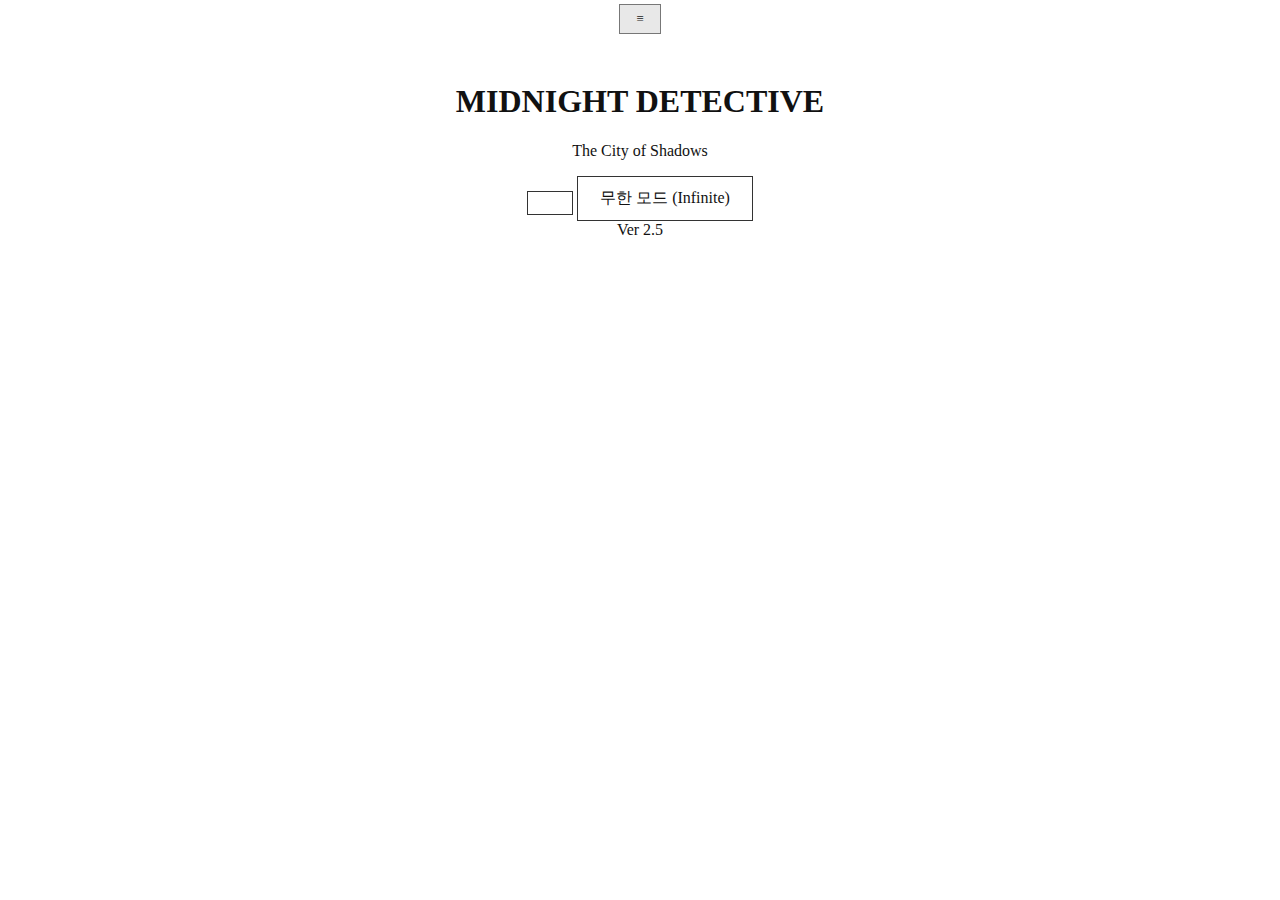
<file: separate/index.html>
﻿<!DOCTYPE html>
<html lang="ko">

<head>
    <meta charset="UTF-8">
    <meta name="viewport" content="width=device-width, initial-scale=1.0, user-scalable=no, viewport-fit=cover">
    <meta name="theme-color" content="#121418">
    <meta name="apple-mobile-web-app-capable" content="yes">
    <meta name="mobile-web-app-capable" content="yes">
    <meta name="apple-mobile-web-app-status-bar-style" content="black-translucent">
    <title>Midnight Detective RPG</title>

    <link rel="manifest" href="manifest.webmanifest?v=8">
    <link rel="apple-touch-icon" href="icons/icon-192.png">
    <link rel="stylesheet" href="style.css?v=8">
</head>

<body>
    <div class="utility-dock">
        <div class="utility-dock-inner">
            <div id="game-info" class="utility-pill"></div>

            <div id="top-scenario-info" class="scenario-pill hidden">
                <span id="sc-title-mini"></span>
            </div>

            <div id="doom-pill" class="utility-pill hidden"></div>

            <div class="utility-buttons">
                <button id="btn-game-menu" class="small-btn" onclick="openGameMenu()">≡</button>
            </div>
        </div>
    </div>

    <div class="container">
        <div id="start-scene" class="scene hidden start-scene">
            <div class="start-content">
                <h1 class="game-title">MIDNIGHT DETECTIVE</h1>
                <p class="game-subtitle">The City of Shadows</p>

                <div class="start-menu">
                    <button id="btn-continue" class="action-btn hidden" onclick="loadGame()"></button>
                    <button id="btn-new-game" class="action-btn" onclick="startCharacterCreation()"></button>
                    <button id="btn-infinite-mode" class="action-btn" onclick="startInfiniteJobSelection()"></button>
                </div>
                <div class="version-info">Ver 2.5</div>
            </div>
        </div>
        <div id="char-creation-scene" class="scene hidden char-creation-scene">
            <div id="char-creation-content" class="char-creation-content">
            </div>
        </div>
        <div id="inventory-overlay" class="inventory-overlay hidden" onclick="closeInventory()">
            <div class="inventory-panel" onclick="event.stopPropagation()">

                <div class="inventory-header-tabs">
                    <button id="tab-consume" class="inv-tab active" onclick="switchInvTab('consume')"></button>
                    <button id="tab-equip" class="inv-tab" onclick="switchInvTab('equip')"></button>
                    <button id="tab-relic" class="inv-tab" onclick="switchInvTab('relic')"></button>
                    <button class="small-btn close-inv-btn" onclick="closeInventory()">✖</button>
                </div>

                <div class="inventory-body">
                    <div id="inventory-equipment-panel" class="equipment-panel" style="display:none;"></div>
                    <div class="item-list" id="inventory-list">
                    </div>
                </div>

                <div id="inventory-hint" style="font-size:0.8em; color:#777; margin-top:5px;"></div>
            </div>
        </div>
        <div id="game-menu-overlay" class="game-menu-overlay hidden" onclick="closeGameMenu()">
            <div class="game-menu-panel" onclick="event.stopPropagation()">
                <div class="game-menu-header">
                    <div id="game-menu-title" class="game-menu-title">GAME MENU</div>
                </div>
                <div class="game-menu-nav-row">
                    <button id="game-menu-prev" class="small-btn hidden" onclick="showGameMenuPrev()">←</button>
                    <button id="game-menu-next" class="small-btn hidden" onclick="showGameMenuNext()">→</button>
                </div>
                <div class="game-menu-body">
                    <div id="game-menu-home" class="game-menu-grid menu-home-vertical">
                        <button id="menu-tile-status" class="menu-tile" onclick="openGameMenuAction('status')">
                            <div class="menu-tile-icon">🧬</div>
                            <div id="menu-tile-status-title" class="menu-tile-title"></div>
                            <div id="menu-tile-status-desc" class="menu-tile-desc"></div>
                        </button>
                        <button id="menu-tile-inventory" class="menu-tile" onclick="openGameMenuAction('inventory')">
                            <div class="menu-tile-icon">🎒</div>
                            <div id="menu-tile-inventory-title" class="menu-tile-title"></div>
                            <div id="menu-tile-inventory-desc" class="menu-tile-desc"></div>
                        </button>
                        <button id="menu-tile-cards" class="menu-tile" onclick="openGameMenuAction('cards')">
                            <div class="menu-tile-icon">🃏</div>
                            <div id="menu-tile-cards-title" class="menu-tile-title"></div>
                            <div id="menu-tile-cards-desc" class="menu-tile-desc"></div>
                        </button>
                        <button id="menu-tile-missions" class="menu-tile" onclick="openGameMenuAction('missions')">
                            <div class="menu-tile-icon">📌</div>
                            <div id="menu-tile-missions-title" class="menu-tile-title"></div>
                            <div id="menu-tile-missions-desc" class="menu-tile-desc"></div>
                        </button>
                        <button id="menu-tile-options" class="menu-tile" onclick="openGameMenuAction('options')">
                            <div class="menu-tile-icon">⚙️</div>
                            <div id="menu-tile-options-title" class="menu-tile-title"></div>
                            <div id="menu-tile-options-desc" class="menu-tile-desc"></div>
                        </button>
                        <button id="menu-tile-reset" class="menu-tile danger" onclick="openGameMenuAction('reset')">
                            <div class="menu-tile-icon">🗑️</div>
                            <div id="menu-tile-reset-title" class="menu-tile-title"></div>
                            <div id="menu-tile-reset-desc" class="menu-tile-desc"></div>
                        </button>
                        <button id="menu-tile-fullscreen" class="menu-tile" onclick="openGameMenuAction('fullscreen')">
                            <div class="menu-tile-icon">⛶</div>
                            <div id="menu-tile-fullscreen-title" class="menu-tile-title"></div>
                            <div id="menu-tile-fullscreen-desc" class="menu-tile-desc"></div>
                        </button>
                    </div>
                    <div id="game-menu-content" class="game-menu-content hidden"></div>
                </div>
                <div class="game-menu-footer">
                    <button id="game-menu-back" class="small-btn hidden" onclick="showGameMenuHome()">←</button>
                    <button class="small-btn" onclick="closeGameMenu()">✖</button>
                </div>
            </div>
        </div>
        <div id="card-collection-overlay" class="inventory-overlay hidden" onclick="closeCardCollection()">
            <div class="inventory-panel" onclick="event.stopPropagation()" style="height: 600px;">
                <div class="inventory-header-tabs">
                    <button id="tab-col-battle" class="inv-tab active" onclick="switchCollectionTab('battle')">
                        <span id="tab-col-battle-label"></span> <span id="cnt-col-battle" style="font-size:0.8em">(0)</span>
                    </button>
                    <button id="tab-col-social" class="inv-tab" onclick="switchCollectionTab('social')">
                        <span id="tab-col-social-label"></span> <span id="cnt-col-social" style="font-size:0.8em">(0)</span>
                    </button>
                    <button class="small-btn close-inv-btn" onclick="closeCardCollection()">✖</button>
                </div>

                <div class="inventory-body">
                    <div class="card-list-grid" id="collection-list">
                    </div>
                </div>
            </div>
        </div>
        <div id="minimap-overlay" class="inventory-overlay hidden" onclick="toggleMinimap()">
            <div class="inventory-panel" style="height:auto; max-width:600px; padding:20px;"
                onclick="event.stopPropagation()">

                <div style="display:flex; justify-content:space-between; align-items:center; margin-bottom:15px;">
                    <h3 id="minimap-title" style="margin:0; color:#f1c40f;"></h3>
                    <button class="small-btn" onclick="toggleMinimap()">✖</button>
                </div>

                <div style="background:#111; padding:20px; border-radius:10px; border:2px solid #444; overflow:auto;">
                    <div id="minimap-grid" class="minimap-grid"></div>
                </div>

                <div id="minimap-legend" style="margin-top:10px; font-size:0.9em; color:#aaa;"></div>
            </div>
        </div>
        <div id="hub-scene" class="scene hidden hub-scene">
            <div id="hub-shell" class="city-hybrid-shell panel-hidden">
                <div class="city-left-info">
                    <div id="hub-left-title" class="city-left-title"></div>
                    <div id="hub-left-desc" class="city-left-desc"></div>
                </div>
                <div id="hub-map" class="city-area-map hub-map">
                    <div id="hub-object-layer" class="city-area-object-layer"></div>
                </div>
                <div class="city-detail-panel is-hidden" id="hub-detail-panel">
                    <div class="city-dialogue">
                        <div class="city-dialogue-log" id="hub-dialogue-log"></div>
                    </div>
                </div>
            </div>
        </div>
        <div id="deck-scene" class="scene hidden" style="background:#222;">
            <div
                style="padding:10px; background:#333; box-shadow:0 2px 5px rgba(0,0,0,0.5); display:flex; justify-content:space-between; align-items:center;">
                <h2 id="deck-title" style="margin:0; color:#eee;"></h2>
                <div>
                    <button id="tab-battle" class="small-btn" style="background:#e74c3c; font-weight:bold;"
                        onclick="switchDeckMode('battle')"></button>
                    <button id="tab-social" class="small-btn" style="background:#8e44ad; font-weight:bold; opacity:0.5;"
                        onclick="switchDeckMode('social')"></button>
                </div>
                <button id="deck-close" class="small-btn" onclick="renderHub()"></button>
            </div>

            <div class="deck-builder-container">
                <div class="deck-column">
                    <div class="deck-header">
                        <h3><span id="deck-active-label"></span> (<span id="deck-count">0</span>)</h3>
                        <span id="deck-active-help" style="font-size:0.8em; color:#aaa;"></span>
                    </div>
                    <div id="active-deck-list" class="card-grid"></div>
                </div>

                <div style="display:flex; align-items:center; color:#555; font-size:2em;">⇄</div>

                <div class="deck-column" style="background:#2c3e50;">
                    <div class="deck-header">
                        <h3><span id="deck-storage-label"></span> (<span id="storage-count">0</span>)</h3>
                        <span id="deck-storage-help" style="font-size:0.8em; color:#aaa;"></span>
                    </div>
                    <div id="storage-list" class="card-grid"></div>
                </div>
            </div>
        </div>
        <div id="storage-scene" class="scene hidden" style="background:#222;">
            <div
                style="padding:10px; background:#333; box-shadow:0 2px 5px rgba(0,0,0,0.5); display:flex; justify-content:space-between; align-items:center;">
                <h2 id="storage-title" style="margin:0; color:#f39c12; font-size:1.2em;"></h2>

                <div>
                    <button id="tab-storage-consume" class="small-btn" style="background:#27ae60; font-weight:bold;"
                        onclick="switchStorageMode('consume')"></button>
                    <button id="tab-storage-equip" class="small-btn"
                        style="background:#3498db; font-weight:bold; opacity:0.5;"
                        onclick="switchStorageMode('equip')"></button>
                    <button id="tab-storage-relic" class="small-btn"
                        style="background:#e67e22; font-weight:bold; opacity:0.5;"
                        onclick="switchStorageMode('relic')"></button>
                </div>

                <button id="storage-exit" class="small-btn" onclick="renderHub()"></button>
            </div>

            <div class="deck-builder-container">
                <div class="deck-column">
                    <div class="deck-header">
                        <h3 id="storage-bag-title"></h3>
                        <span id="storage-bag-desc" style="font-size:0.8em; color:#aaa;"></span>
                    </div>
                    <div id="storage-bag-list" class="card-grid"
                        style="display:flex; flex-wrap:wrap; align-content:flex-start; gap:5px;"></div>
                </div>

                <div
                    style="display:flex; align-items:center; justify-content:center; color:#555; font-size:2em; width:40px;">
                    ⇄</div>

                <div class="deck-column" style="background:#1f2a36;">
                    <div class="deck-header">
                        <h3 id="storage-wh-title"></h3>
                        <span id="storage-wh-desc" style="font-size:0.8em; color:#aaa;"></span>
                    </div>
                    <div id="storage-warehouse-list" class="card-grid"
                        style="display:flex; flex-wrap:wrap; align-content:flex-start; gap:5px;"></div>
                </div>
            </div>
        </div>

        <div id="city-scene" class="scene hidden city-scene">
            <div id="city-map-mode" class="city-hybrid-shell">
                <div class="city-left-info">
                    <div class="city-left-title" id="city-map-left-title"></div>
                    <div class="city-left-desc" id="city-map-left-desc"></div>
                </div>
                <div id="city-map" class="city-map-canvas"></div>
                <div class="city-detail-panel is-hidden" id="city-detail-panel">
                    <div class="city-dialogue" id="city-dialogue-panel-map">
                        <div class="city-dialogue-log" id="city-dialogue-log-map"></div>
                    </div>
                    <div class="city-detail-actions hidden">
                        <button class="action-btn" id="city-action-explore" disabled></button>
                        <button id="city-back-office" class="action-btn city-back-btn" style="background:#7f8c8d;" onclick="renderHub()"></button>
                    </div>
                </div>
            </div>

            <div id="city-area-mode" class="hidden city-hybrid-shell">
                <div class="city-left-info">
                    <div class="city-left-title" id="city-area-left-title"></div>
                    <div class="city-left-desc" id="city-area-left-desc"></div>
                </div>
                <div id="city-area-map" class="city-area-map">
                    <svg class="city-area-lines" viewBox="0 0 100 100" preserveAspectRatio="none"></svg>
                    <div class="city-area-node-layer"></div>
                </div>
                <div class="city-detail-panel city-area-detail is-hidden">
                    <div class="city-dialogue hidden" id="city-dialogue-panel">
                        <div class="city-dialogue-log" id="city-dialogue-log"></div>
                        <div class="city-dialogue-choices" id="city-dialogue-choices"></div>
                    </div>
                    <div class="city-case-panel hidden" id="city-case-panel">
                        <div class="city-case-list" id="city-case-list"></div>
                        <div class="city-case-actions">
                            <button class="action-btn" id="btn-case-close"></button>
                        </div>
                    </div>
                    <div class="city-spot-actions hidden">
                        <button class="action-btn" id="btn-area-enter"></button>
                        <button class="action-btn hidden" id="btn-area-back-area"></button>
                        <button class="action-btn" id="btn-area-back-map" onclick="exitCityAreaMode()"></button>
                    </div>
                </div>
            </div>
        </div>
        <div id="exploration-scene" class="scene hidden">

            <div id="exploration-shell" class="explore-hybrid-shell">
                <div class="explore-main">
                    <div class="stage-view" id="dungeon-stage">
                        <div id="layer-bg" class="parallax-layer"></div>

                        <div id="layer-char" class="parallax-layer" style="z-index:20;">

                            <div id="turn-timeline" class="timeline-container battle-ui hidden"></div>

                            <div id="dungeon-player-wrapper">
                                <img id="dungeon-player" src="assets/player.png" alt="Player">
                                <div id="player-hud"></div>
                            </div>
                            <div id="dungeon-objects" class="room-objects hidden"></div>

                            <div id="dungeon-doors"></div>
                            <div id="dungeon-enemies" class="enemies-wrapper"></div>

                            <div class="pile-buttons battle-ui hidden">
                                <button id="btn-draw-pile-floating" class="small-btn pile-btn"
                                    onclick="openPileView('draw')"></button>
                                <div class="pile-btn-stack">
                                    <button id="btn-exhaust-pile-floating" class="small-btn pile-btn"
                                        onclick="openPileView('exhaust')"></button>
                                    <button id="btn-discard-pile-floating" class="small-btn pile-btn"
                                        onclick="openPileView('discard')"></button>
                                </div>
                            </div>

                            <div id="interaction-bubble" class="hidden"></div>
                        </div>

                        <div id="layer-fg" class="parallax-layer"></div>
                    </div>

                    <div class="control-group battle-ui hidden">
                        <div id="ap-indicator">
                            <div class="ap-inner">
                                <span id="ap-val">3</span><span class="ap-sep">/</span><span id="ap-max">3</span>
                            </div>
                            <div id="ap-label" class="ap-label"></div>
                        </div>

                        <div id="btn-group-right" class="btn-group-right">
                            <button id="end-turn-btn" class="action-btn btn-end-turn-side" onclick="endPlayerTurn()"></button>
                        </div>
                    </div>

                    <div class="hand-area battle-ui hidden" id="hand-container"></div>
                </div>

                <div class="city-detail-panel explore-detail-panel" id="explore-detail-panel">
                    <div class="explore-minimap-panel">
                        <div id="explore-minimap-title" class="explore-minimap-header"></div>
                        <div class="explore-minimap-body">
                            <div id="minimap-right-grid" class="minimap-grid mini"></div>
                        </div>
                    </div>
                    <div class="city-dialogue">
                        <div class="city-dialogue-log" id="explore-dialogue-log"></div>
                    </div>
                    <div class="explore-log-actions" id="explore-log-actions">
                        <button id="explore-btn-status" class="action-btn" onclick="openPlayerStats()"></button>
                        <button id="explore-btn-inventory" class="action-btn" onclick="openInventory()"></button>
                        <button id="explore-btn-escape" class="action-btn" onclick="confirmRetreat()"></button>
                    </div>
                </div>
            </div>
        </div>

        <!-- 이벤트/휴식/기타 전용 장면 (switchScene('event')) -->
        <div id="event-scene" class="scene hidden" style="background:#111; padding:20px;">
            <div class="event-shell" id="event-shell">
                <div id="event-content-box" class="event-box"></div>
                <div class="city-detail-panel event-log-panel is-hidden" id="event-log-panel">
                    <div class="city-dialogue-log" id="event-dialogue-log"></div>
                </div>
            </div>
        </div>


        <div id="result-scene" class="scene hidden"
            style="background:#111; justify-content:center; align-items:center;">
            <div style="text-align:center; animation: fadeIn 1s;">
                <h1 style="color:#f1c40f; font-size:3em; margin-bottom:10px; text-shadow:0 0 10px #f1c40f;">MISSION
                    COMPLETE</h1>
                <p id="event-clear-desc" style="color:#aaa; margin-bottom:40px;"></p>

                <div
                    style="background:#222; padding:30px; border-radius:10px; border:1px solid #444; width:300px; margin:0 auto; text-align:left;">
                    <div style="display:flex; justify-content:space-between; margin-bottom:10px;">
                        <span id="res-gold-label"></span> <span id="res-gold" style="color:#f1c40f; font-weight:bold;"></span>
                    </div>
                    <div style="display:flex; justify-content:space-between; margin-bottom:10px;">
                        <span id="res-xp-label"></span> <span id="res-xp" style="color:#3498db; font-weight:bold;"></span>
                    </div>
                    <div style="display:flex; justify-content:space-between;">
                        <span id="res-item-label"></span> <span id="res-item" style="color:#2ecc71;"></span>
                    </div>
                </div>

                <button id="event-return-office" class="action-btn" style="margin-top:40px; width:200px;" onclick="returnToHub()"></button>
            </div>
        </div>
    </div>


    <div id="story-scene" class="scene hidden" style="background:#fff; position:relative; overflow:hidden;">
        <div id="story-bg"
            style="position:absolute; top:0; left:0; width:100%; height:100%; background-size:cover; background-position:center; opacity:0.5;">
        </div>

        <div id="story-standing"
            style="position:absolute; bottom:0; width:100%; height:100%; display:flex; justify-content:center; align-items:flex-end; pointer-events:none;">
        </div>

        <div class="dialog-container" onclick="nextDialog()">
            <div id="story-name" class="name-tag"></div>
            <div id="story-text" class="dialog-text"></div>
            <div class="next-icon">▼</div>
        </div>

        <div id="story-choice-overlay" style="display:none;">
        </div>
    </div>

    <div id="popup-layer">
        <div class="popup-box" onclick="event.stopPropagation()">
            <h2 id="popup-title" style="color:#f1c40f;"></h2>
            <div id="popup-desc" style="font-size:1.1em; color:#222; margin:10px 0;"></div>
            <div id="popup-content"></div>
            <div class="popup-btns" id="popup-buttons"></div>
        </div>
    </div>

    <script src="data.js?v=8"></script>
    <script src="dungeon.js?v=8"></script>
    <script src="game.js?v=8"></script>
    <script src="story.js?v=8"></script>
    <script>
        // file://에서는 ServiceWorker/PWA가 막히므로 http/https에서만 등록
        const proto = location.protocol;
        const canUseSW = proto === 'https:' || proto === 'http:';
        if (canUseSW && 'serviceWorker' in navigator) {
            window.addEventListener('load', () => {
                navigator.serviceWorker.register('sw.js?v=8').then(reg => {
                    if (reg && typeof reg.update === 'function') reg.update();
                }).catch(console.error);
            });
        } else {
            console.log('ServiceWorker skipped (requires http/https)');
        }
    </script>
    <svg id="drag-layer"
        style="position:fixed; top:0; left:0; width:100%; height:100%; pointer-events:none; z-index:9999; display:none;">
        <path id="drag-path" d="" stroke="#f1c40f" stroke-width="4" fill="none" stroke-dasharray="10,5"
            stroke-linecap="round" />
        <circle id="drag-head" cx="0" cy="0" r="8" fill="#e74c3c" stroke="#fff" stroke-width="2" />
    </svg>

    <div id="global-log-panel" class="global-log-panel hidden">
        <div class="city-dialogue-log" id="global-log"></div>
    </div>
</body>

</html>
</file>
<file: separate/style.css>
:root {
    --safe-top: env(safe-area-inset-top, 0px);
    --safe-bottom: env(safe-area-inset-bottom, 0px);
    --battle-char-height: 132px;
    --font-main: "Noto Serif KR", "Nanum Myeongjo", "Batang", "Times New Roman", serif;
}

html,
body {
    height: 100%;
    min-height: 100dvh;
    width: 100%;
}

body {
    font-family: var(--font-main);
    background: #ffffff;
    color: #111;
    text-align: center;
    user-select: none;
    margin: 0;
    overflow: hidden;
    display: flex;
    flex-direction: column;
    align-items: center;
    min-height: 100dvh;
    overscroll-behavior-y: none;
    /* 화면 당겨서 새로고침/주소창 노출 방지 */
    touch-action: pan-x pan-y;
    /* 더블탭 확대 등 불필요한 제스처 방지 */
    -webkit-tap-highlight-color: transparent;
    /* 터치 시 파란색 깜빡임 제거 */
}

button {
    font-family: var(--font-main);
}

.container {
    width: min(1400px, 95vw, calc(100vh * 16 / 9));
    /* 16:9에 가깝게 넓혀서 PC 시인성 개선 */
    flex: 1 1 auto;
    min-height: 0;
    margin: 0 auto;
    padding: clamp(8px, 1.8vw, 16px) clamp(8px, 1.8vw, 16px) calc(var(--safe-bottom) + clamp(8px, 1.8vw, 16px)) clamp(8px, 1.8vw, 16px);
    position: relative;
    display: flex;
    flex-direction: column;
    justify-content: center;
    gap: 8px;
    box-sizing: border-box;
    overflow: visible;
}

.utility-dock {
    position: relative;
    display: flex;
    justify-content: center;
    /* 터치하기 편하게 하단 패딩 약간 추가 */
    padding: calc(var(--safe-top) + 4px) 8px 12px 8px;
    z-index: 260;
    pointer-events: auto;
    background: transparent;
}

#sc-title-mini {
    font-size: 0.75em;
    color: #f1c40f;
    font-weight: bold;
    white-space: nowrap;
    overflow: hidden;
    text-overflow: ellipsis;
    /* 공간 부족 시 ... 처리 */
    width: 100%;
    text-align: center;
    line-height: 1.2;
}

.mini-bar-group {
    display: flex;
    align-items: center;
    gap: 4px;
    width: 100%;
    height: 6px;
}

.mini-prog-label {
    font-size: 0.6em;
    line-height: 1;
}

.mini-bar-bg {
    flex: 1;
    background: #ffffff;
    height: 100%;
    border-radius: 0;
    border: 1px solid #555;
    position: relative;
}

.mini-bar-fill {
    height: 100%;
    transition: width 0.3s;
}

.utility-dock-inner {
    width: min(1400px, 100%);
    display: flex;
    align-items: center;
    justify-content: space-between;
    /* 양쪽 끝 배분 */
    gap: 8px;
    /* 요소 간 간격 */
    flex-wrap: wrap;
    /* 공간에 맞춰 줄바꿈 허용 */
}

.utility-dock .small-btn {
    pointer-events: auto;
}

/* 1. 캐릭터 정보 (줄어들지 않음) */
#game-info {
    flex-shrink: 0;
    white-space: nowrap;
}

/* 2. 시나리오 정보 (공간에 맞춰 늘어나고 줄어듦) */
.scenario-pill {
    flex: 1;
    /* 남는 공간 차지 */
    display: flex;
    align-items: center;
    justify-content: center;
    background: rgba(0, 0, 0, 0.03);
    border: 1px solid #3c4b5c;
    border-radius: 0;
    padding: 0 10px;
    min-width: 120px;
    /* 최소 폭 보장 */
    max-width: 400px;
    /* 너무 넓어지지 않게 */
    height: 36px;
    pointer-events: auto;
    overflow: hidden;
}

/* 모바일 최적화 (글씨 크기 및 간격 조절) */


.utility-pill {
    background: #ffffff;
    border: 1px solid #333;
    color: #111;
    padding: 0 10px;
    border-radius: 0;
    font-weight: 700;
    font-size: 0.92em;
    box-shadow: none;
    white-space: nowrap;
    pointer-events: auto;
    height: 36px;
    display: inline-flex;
    align-items: center;
}

/* 3. 버튼 그룹 (줄어들지 않음) */
.utility-buttons {
    display: flex;
    gap: 4px;
    flex-wrap: nowrap;
    flex-shrink: 0;
}

/* ?紐껉뭣?醫듼봺 ??살쒔??됱뵠 */
.inventory-overlay {
    position: fixed;
    inset: 0;
    background: rgba(0, 0, 0, 0.05);
    display: flex;
    align-items: center;
    justify-content: center;
    z-index: 250;
    padding: 16px;
    overflow: auto;
    /* 큰 콘텐츠가 잘리지 않도록 스크롤 허용 */
}

/* [style.css] 인벤토리 관련 스타일 전면 수정 */

/* 1. 패널 스타일 */
.inventory-panel {
    width: min(600px, 95%);
    height: 500px;
    /* 고정 높이 (스크롤 위해) */
    background: #ffffff;
    border: 2px solid #3a4b5d;
    border-radius: 0;
    box-shadow: 0 12px 32px rgba(0, 0, 0, 0.8);
    display: flex;
    flex-direction: column;
    overflow: hidden;
    /* 자식 요소 튀어나옴 방지 */
    padding: 0;
    /* 패딩 제거 (탭이 꽉 차게) */
}

/* 2. 상단 탭 영역 */
.inventory-header-tabs {
    display: flex;
    background: #ffffff;
    border-bottom: 2px solid #3a4b5d;
    height: 50px;
    align-items: stretch;
}

/* 탭 버튼 */
.inv-tab {
    flex: 1;
    /* 공간 등분 */
    background: #ffffff;
    border: none;
    color: #222;
    font-weight: bold;
    font-size: 1em;
    cursor: pointer;
    transition: 0.2s;
    border-right: 1px solid #111;
}

/* 활성화된 탭 */
.inv-tab.active {
    background: #ffffff;
    /* 패널 몸체와 같은 색 */
    color: #f1c40f;
    /* 강조색 */
    border-bottom: 3px solid #f1c40f;
    /* 활성 표시 */
}

/* 닫기 버튼 */
.close-inv-btn {
    width: 50px;
    background: #c0392b;
    color: #222;
    border: none;
    font-size: 1.2em;
    cursor: pointer;
}

/* 3. 몸체 (스크롤 영역) */
.inventory-body {
    flex: 1;
    /* 남은 높이 모두 차지 */
    background: #ffffff;
    padding: 15px;
    overflow-y: auto;
    /* ★ 세로 스크롤 활성화 */
}

/* 4. 아이템 그리드 */
.item-list {
    display: grid;
    grid-template-columns: repeat(auto-fill, minmax(60px, 1fr));
    /* 반응형 그리드 */
    gap: 10px;
    justify-items: center;
}

.inventory-panel {
    width: min(880px, 100%);
    background: #ffffff;
    border: 1px solid #111;
    border-radius: 0;
    box-shadow: none;
    display: flex;
    flex-direction: column;
    gap: 10px;
    padding: 14px;
}

.inventory-header {
    display: flex;
    align-items: center;
    justify-content: space-between;
    gap: 10px;
}

.inventory-title {
    font-weight: bold;
    color: #f1c40f;
    font-size: 1.1em;
}

.inventory-body {
    background: #ffffff;
    border: 1px solid #111;
    border-radius: 0;
    padding: 12px;
    min-height: 120px;
}

.item-list {
    display: flex;
    gap: 8px;
    flex-wrap: wrap;
}

.item-icon {
    width: 40px;
    height: 40px;
    border-radius: 0;
    display: flex;
    justify-content: center;
    align-items: center;
    font-size: 1.2em;
    cursor: pointer;
    position: relative;
    border: 2px solid #555;
    transition: 0.2s;
}

.item-icon:hover {
    transform: scale(1.1);
    z-index: 5;
}

.item-relic {
    background: #e67e22;
    border-color: #d35400;
    color: #222;
}

.item-consumable {
    background: #27ae60;
    border-color: #2ecc71;
    color: #222;
}

.item-rank-2 {
    box-shadow: 0 0 5px #3498db;
}

.item-rank-3 {
    box-shadow: 0 0 8px #f1c40f;
    border-color: #f1c40f;
}

/* [?怨뺣뼺?] ?熬곣뫗逾???????????瑜곴텕???뺢퀗??????쳜??????*/
.item-actions {
    position: absolute;
    bottom: -35px;
    /* ?熬곣뫗逾???꾩룆?€餓??熬곣뫁??*/
    left: 50%;
    transform: translateX(-50%);
    display: flex;
    gap: 5px;
    background: #f5f5f5;
    padding: 3px;
    border-radius: 0;
    border: 1px solid #555;
    z-index: 200;
    box-shadow: 0 4px 6px rgba(0, 0, 0, 0.5);
}

.item-btn {
    font-size: 0.8em;
    padding: 2px 6px;
    cursor: pointer;
    border: none;
    border-radius: 0;
    color: #222;
}

.btn-confirm {
    background: #27ae60;
}

.btn-cancel {
    background: #c0392b;
}

/* ?熬곣뫗逾??戮곕턄 ??ルㅎ臾??琉??????띠룆踰??*/
.item-icon.selected {
    border-color: #f1c40f;
    box-shadow: 0 0 10px #f1c40f;
    z-index: 150;
}

/* ??袁⑥깓 */
/* [??瑜곸젧] ??袁⑥깓 ?熬곣뫚???곌떠???(?熬곣뫗逾?????섎€꿰춯? */
.tooltip {
    visibility: hidden;
    width: 160px;
    background-color: #ffffff;
    color: #111;
    text-align: center;
    border-radius: 0;
    padding: 10px;

    /* ?熬곣뫚?? ?熬곣뫗逾?袁⑷섭?????섎€꿰춯?*/
    top: 50%;
    left: 120%;
    /* ???섎€꿰춯?쏅윪???뿉??꾩럾????繹?*/
    transform: translateY(-50%);
    /* ??瑜곸땋 繞벿살탳???筌먲퐣議?*/

    /* ?リ옇????熬곣뫚?????㏃뎽 ?貫?껆뵳??*/
    bottom: auto;
    margin-left: 0;

    position: absolute;
    z-index: 9999;
    /* 嶺뚣끉裕뉑묾??*/

    font-size: 13px;
    font-weight: normal;
    line-height: 1.4;

    border: 1px solid #111;
    opacity: 0;
    transition: opacity 0.3s;
    box-shadow: none;

    pointer-events: none;
    /* ????????沅?*/
}

/* [?怨뺣뼺?] ??袁⑥깓 ??븐슙?€??(??湲깃국???띠럾??洹먮뿪?€) */
.tooltip::after {
    content: "";
    position: absolute;
    top: 50%;
    right: 100%;
    /* ??袁⑥깓????湲깃국 */
    margin-top: -5px;
    border-width: 5px;
    border-style: solid;
    border-color: transparent #ffffff transparent transparent;
}

/* [?怨뺣뼺?] ?????釉띾쐝? ?熬곣뫗逾???????*/
.item-icon.disabled {
    opacity: 0.6;
    cursor: not-allowed;
    filter: grayscale(80%);
}

.item-icon:hover .tooltip {
    visibility: visible;
    opacity: 1;
}

/* ?縕??Scene) ??㉱€??*/
.scene {
    width: 100%;
    flex: 1;
    min-height: 0;
    display: flex;
    flex-direction: column;
    position: relative;
    border-radius: 0;
    overflow: hidden;
}

.hidden {
    display: none !important;
}

/* 캐릭터 생성 화면: 모바일에서도 스크롤 가능 + 하단 버튼 접근 보장 */
.char-creation-scene {
    background: #ffffff;
    align-items: flex-start;
    justify-content: flex-start;
    overflow-y: auto;
    overflow-x: hidden;
    padding: clamp(10px, 2vw, 15px);
    /* [MOD] 패딩 축소 */
}

.char-creation-content {
    width: min(1400px, 98%);
    /* [MOD] 너비 대폭 확장 */
    margin: 0 auto;
    display: flex;
    flex-direction: column;
    gap: 12px;
    text-align: left;
    padding: clamp(10px, 2vw, 15px);
    /* [MOD] 내부 패딩 축소 */
    box-sizing: border-box;
}

/* [ADDED] 캐릭터 생성 분할 레이아웃 */
.char-creation-split {
    display: flex;
    flex-direction: row;
    gap: 14px;
    width: 100%;
    align-items: stretch;
}

.char-col-left,
.char-col-right {
    width: 100%;
}

.char-col-left {
    flex: 0 0 340px;
    max-width: 380px;
    min-width: 280px;
}

.char-col-right {
    flex: 1 1 auto;
    min-width: 0;
}

@media (max-width: 980px) {
    .char-creation-split {
        flex-direction: column;
    }
    .char-col-left,
    .char-col-right {
        width: 100%;
        max-width: none;
        min-width: 0;
    }
}

/* [ADDED] 호버 움직임 강제 제거 클래스 */
.no-hover-move:hover {
    transform: none !important;
    box-shadow: none !important;
    /* 그림자 확대도 제거 원할 시 */
}

/* [ADDED] 모바일 가로 모드 (및 태블릿 등 넓은 화면)에서만 좌우 분할 */


#btn-finish-creation {
    position: sticky;
    bottom: calc(var(--safe-bottom) + 10px);
    width: 100%;
    box-shadow: none;
    z-index: 5;
}



/* [NEW] ????슢???????*/
.deck-builder-container {
    display: flex;
    flex: 1;
    height: 100%;
    overflow: hidden;
    gap: 10px;
    padding: 10px;
}

.deck-column {
    flex: 1;
    display: flex;
    flex-direction: column;
    background: #ffffff;
    border-radius: 0;
    border: 1px solid #111;
    overflow: hidden;
}

.deck-header {
    padding: 10px;
    background: #ffffff;
    border-bottom: 1px solid #111;
}

.deck-header h3 {
    margin: 0;
    color: #f1c40f;
}

.card-grid {
    flex: 1;
    overflow-y: auto;
    padding: 10px;
    display: flex;
    flex-wrap: wrap;
    align-content: flex-start;
    gap: 8px;
    justify-content: center;
}

/* ????슢???沃섎챶??燁삳?諭??????*/
.builder-card {
    width: 90px;
    height: 120px;
    background: #ecf0f1;
    color: #333;
    border-radius: 0;
    padding: 5px;
    font-size: 0.75em;
    cursor: pointer;
    display: flex;
    flex-direction: column;
    justify-content: space-between;
    border: 2px solid #bdc3c7;
    transition: 0.1s;
    position: relative;
}

.builder-card:hover {
    transform: scale(1.01);
    border-color: #f1c40f;
    z-index: 10;
}

.builder-card b {
    font-size: 1.1em;
    display: block;
    margin-top: 5px;
}

.builder-card .cost {
    background: #3498db;
    color: #222;
    width: 20px;
    height: 20px;
    border-radius: 50%;
    text-align: center;
    line-height: 20px;
    font-weight: bold;
    position: absolute;
    top: -8px;
    left: -8px;
}

/* [NEW] 椰꾧퀣????龜?? ??됱뵠?袁⑹뜍 */
.hub-scene {
    background: #ffffff;
    align-items: center;
    justify-content: flex-end;
    padding: clamp(12px, 3vw, 20px);
}

.hub-illustration {
    position: absolute;
    inset: 0;
    background: none;
    filter: none;
}

.hub-overlay-gradient {
    position: absolute;
    inset: 0;
    background: none;
}

.hub-content {
    position: relative;
    width: min(1040px, 100%);
    display: grid;
    grid-template-columns: repeat(auto-fit, minmax(220px, 1fr));
    gap: clamp(10px, 2vw, 18px);
    align-items: end;
    z-index: 1;
    padding-bottom: clamp(10px, 4vh, 32px);
}

.hub-hero {
    display: flex;
    align-items: flex-end;
}

.hub-copy {
    background: #ffffff;
    border: 1px solid #111;
    border-radius: 0;
    padding: clamp(12px, 2vw, 18px);
    text-align: left;
    box-shadow: none;
    backdrop-filter: none;
}

.hub-copy h1 {
    margin: 4px 0 6px;
    font-size: clamp(1.3rem, 3vw, 1.9rem);
    color: #f1c40f;
}

.hub-sub {
    margin: 0;
    color: #333;
    font-size: clamp(0.9rem, 2vw, 1rem);
}

.hub-tag {
    margin: 0;
    letter-spacing: 0.15em;
    font-size: clamp(0.7rem, 1.8vw, 0.85rem);
    color: #333;
}

.hub-actions {
    display: flex;
    justify-content: center;
}

.hub-grid {
    width: 100%;
    display: grid;
    grid-template-columns: repeat(auto-fit, minmax(140px, 1fr));
    gap: clamp(8px, 2vw, 16px);
}

.hub-card {
    background: #ffffff;
    border: 1px solid #111;
    border-radius: 0;
    padding: 10px 12px;
    text-align: left;
    color: #111;
    cursor: pointer;
    transition: transform 0.18s ease, box-shadow 0.18s ease, border-color 0.18s ease;
    box-shadow: none;
    backdrop-filter: none;
    width: 100%;
    outline: none;
}

.hub-card:hover {
    transform: translateY(-2px);
    border-color: #111;
    box-shadow: none;
}

.hub-card-title {
    font-weight: 700;
    margin-bottom: 4px;
    font-size: 0.92rem;
}

.hub-card-desc {
    margin: 0;
    font-size: 0.8rem;
    color: #333;
    line-height: 1.4;
}



/* [NEW] ?癒?텢 ?遺얇늺 ?????*/
.scenario-header {
    background: #ffffff;
    padding: 15px;
    border-radius: 0;
    margin-bottom: 15px;
    border: 1px solid #111;
    box-shadow: none;
}

.progress-container {
    margin-top: 10px;
    text-align: left;
}

.prog-label {
    font-size: 0.8em;
    color: #222;
    margin-bottom: 2px;
    display: flex;
    justify-content: space-between;
}

.prog-bar-bg {
    background: #ffffff;
    height: 10px;
    border-radius: 0;
    margin-bottom: 8px;
    overflow: hidden;
    border: 1px solid #444;
}

.prog-bar-fill {
    height: 100%;
    transition: width 0.5s;
}

.location-view {
    position: relative;
    margin-bottom: 20px;
    border: 2px solid #111;
    border-radius: 0;
    overflow: hidden;
}

#loc-img {
    width: 100%;
    height: 250px;
    object-fit: cover;
    opacity: 0.6;
}

.loc-text {
    position: absolute;
    bottom: 0;
    left: 0;
    width: 100%;
    background: #ffffff;
    color: #111;
    padding: 15px;
    text-align: left;
    font-size: 1.1em;
    line-height: 1.5;
    border-top: 1px solid #111;
}

.action-grid {
    display: grid;
    grid-template-columns: repeat(auto-fit, minmax(130px, 1fr));
    gap: 10px;
}


/* [수정] 플레이어/적 박스 크기 균형 */
.character {
    width: clamp(120px, 15vw, 170px);
    padding: clamp(8px, 1.5vw, 14px);
    border-radius: 0;
    position: relative;
    z-index: 5;
    transition: 0.2s;
    text-align: center;
    flex: 0 0 auto;
    margin-bottom: 0;
}

/* ????뽮쉐???????あ?귐됱춸 揶쏅벡??*/
.character.turn-active {
    border: 2px solid #f1c40f;
    box-shadow: 0 0 15px rgba(241, 196, 15, 0.3);
    background: rgba(255, 255, 255, 0.05);
    /* ?袁⑼폒 ??? 獄쏄퀗瑗?*/
}

/* [?곕떽?] 筌?Ŧ??????筌왖 ?????*/
.char-img {
    width: clamp(80px, 10vw, 110px);
    height: auto;
    /* 정사각형 강제 해제 (길쭉하게 나옴) */

    /* [추가] 너무 길어져서 UI를 뚫는 것 방지 (최대 높이 제한) */
    max-height: 200px;
    object-fit: contain;
    /* ??쑴???醫???렽???筌?쑴? */
    margin-bottom: 5px;
}

/* [?곕떽?] ?醫딅빍筌롫뗄?????쎈늄??됱뿫 ?類ㅼ벥 */

/* 1. ?⑤벀爰?(??삘뀲筌잛럩?앮에??얇끇?롥첎? 癰귣벀? - ???쟿??곷선?? */
@keyframes atk-p {
    0% {
        transform: translateX(0);
    }

    30% {
        transform: translateX(50px) scale(1.1);
    }

    /* ??롮몵嚥??? */
    100% {
        transform: translateX(0);
    }
}

/* 1-2. ?⑤벀爰?(??긱걹??곗쨮 ?얇끇?롥첎? 癰귣벀? - ?怨몄뒠) */
@keyframes atk-e {
    0% {
        transform: translateX(0);
    }

    30% {
        transform: translateX(-50px) scale(1.1);
    }

    100% {
        transform: translateX(0);
    }
}

/* 2. ??④봄 (??살쨮 獄쎛?紐껊뼄揶쎛 癰귣벀? + ??몿而?甕곕뜆李?? */
@keyframes hit-anim {
    0% {
        transform: translateX(0);
        filter: brightness(1);
    }

    20% {
        transform: translateX(-10px);
        filter: brightness(0.5) sepia(1) hue-rotate(-50deg) saturate(5);
    }

    /* ??몿而뷴칰?*/
    40% {
        transform: translateX(10px);
    }

    /* ??뺣쐷 ??ㅲ뵝 */
    60% {
        transform: translateX(-5px);
    }

    100% {
        transform: translateX(0);
        filter: brightness(1);
    }
}

/* 3. ??쎄텢/甕곌쑵遊?(?袁⑥쨮 ??甕??꾟뫗?? */
@keyframes bounce-double {
    0% {
        transform: translateY(0);
    }

    25% {
        transform: translateY(-20px);
    }

    /* ?癒곕늄 1 */
    50% {
        transform: translateY(0);
    }

    75% {
        transform: translateY(-10px);
    }

    /* ?癒곕늄 2 (?臾롮쓺) */
    100% {
        transform: translateY(0);
    }
}

/* [?곕떽?] ??沃섎챷? ??용뮞???????*/
.damage-number {
    position: absolute;
    top: 10%;
    /* 筌?Ŧ????믩챶??域뱀눘荑?*/
    left: 50%;
    transform: translateX(-50%);
    color: #ff3333;
    /* 揶쏅베?????몿而??*/
    font-size: 2.5em;
    /* ??苡? */
    font-weight: 900;
    /* ?袁⑼폒 ?대벀苡? */
    text-shadow: 2px 2px 0 #000, -1px -1px 0 #000;
    /* 野꺜?? ???あ?귐됱쨮 揶쎛??녾쉐 ?類ｋ궖 */
    z-index: 999;
    pointer-events: none;
    /* 筌띾뜆???????獄쎻뫚鍮?????띿쓺 */
    animation: float-up 0.8s ease-out forwards;
}

/* [?곕떽?] ??ъ쁽揶쎛 ?袁⑥쨮 ???ゅ첎?筌????わ쭪????醫딅빍筌롫뗄???*/
@keyframes float-up {
    0% {
        transform: translate(-50%, 0) scale(0.5);
        opacity: 0;
    }

    20% {
        transform: translate(-50%, -20px) scale(1.2);
        opacity: 1;
    }

    /* ??????援??*/
    100% {
        transform: translate(-50%, -80px) scale(1);
        opacity: 0;
    }

    /* ?袁⑥쨮 ???わ쭪?*/
}

/* ?醫딅빍筌롫뗄????怨몄뒠 ?????(JS?癒?퐣 ?븐늿?????野껉퍔?? */
.anim-atk-p {
    animation: atk-p 0.4s ease-out;
}

.anim-atk-e {
    animation: atk-e 0.4s ease-out;
}

.anim-hit {
    animation: hit-anim 0.4s ease-in-out;
}

.anim-bounce {
    animation: bounce-double 0.6s ease-in-out;
}

.hp-bar-bg {
    background: #f5f5f5;
    height: 12px;
    border-radius: 0;
    margin: 6px 0;
    overflow: hidden;
    border: 1px solid #555;
}

.hp-bar-fill {
    background: #e74c3c;
    height: 100%;
    width: 100%;
    transition: 0.5s;
}

/* [??륁젟] ?紐껊굡 ?怨몃열: 餓κ쑬而?퐛?疫뀀뜆?(nowrap) 獄???살쒔???쨮????됱뒠 */
.hand-area {
    display: flex;
    justify-content: center;
    flex-wrap: nowrap;
    /* [???뼎] 餓κ쑬而?퐛?????*/
    align-items: flex-end;
    /* ?袁⑥삋筌??類ｌ졊 */

    height: 220px;
    /* ?誘れ뵠 ?⑥쥙??(燁삳?諭???밸씜 ?⑤벀而??類ｋ궖) */
    padding: 10px;
    margin-top: 20px;

    overflow: visible;
    /* 燁삳?諭뜹첎? ?袁⑥쨮 ???????????롡봺筌왖 ??꾩쓺 */
    pointer-events: none;
    /* ???⑤벀而?????獄쎻뫗? (燁삳?諭띰쭕??????띿쓺) */
    z-index: 50;
}

.hand-area::-webkit-scrollbar {
    display: none;
    /* Chrome, Safari, Opera */
}

/* [??륁젟] 嚥≪뮄???怨몃열: 揶쎛????獄쏄퀣??*/
.log-area {
    height: 100%;
    flex: 1;
    /* ??? ?⑤벀而?筌△뫁? */
    overflow-y: auto;
    background: #ffffff;
    border: 1px solid #444;
    padding: 5px;
    /* ??ㅻ뎃 餓κ쑴??*/
    text-align: left;
    font-size: 0.85em;
    /* 疫꼲????由???곸? 餓κ쑴??*/
    color: #222;
    border-radius: 0;
    margin: 0;
    /* 筌띾뜆彛???볤탢 */
}

/* [?곕떽?] ?怨밴묶 ??ㅺ섯 (??긱걹: ??AP ?類ｋ궖) */
.status-panel {
    width: 110px;
    /* ?⑥쥙????덊돩 */
    background: #ffffff;
    border: 1px solid #34495e;
    border-radius: 0;
    display: flex;
    flex-direction: column;
    justify-content: center;
    align-items: center;
    padding: 5px;
    color: #222;
    font-weight: bold;
    text-align: center;
    font-size: 0.9em;
    flex-shrink: 0;
    /* ??由?餓κ쑴堉??? ??놁벉 */
}


/* 燁삳?諭??????*/
.card {
    background: #ffffff;
    color: #111;
    width: 130px;
    height: 185px;
    border-radius: 0;
    padding: 8px;
    cursor: pointer;
    font-size: 0.8em;
    display: flex;
    flex-direction: column;
    justify-content: space-between;
    border: 2px solid #bdc3c7;
    transition: transform 0.25s cubic-bezier(0.34, 1.56, 0.64, 1), box-shadow 0.2s, margin 0.2s, border-color 0.2s;
    box-shadow: none;
    position: relative;
    /* [癰궰野? 疫꿸퀡???怨밴묶??野껊??귨쭪? ??꾪?揶쏄쑨爰????*/
    flex-shrink: 0;
    margin: 0 5px;
    /* ?臾믪겳??5px????? */
    transition: all 0.2s ease-out;
    pointer-events: auto;
    transform-origin: bottom center;
}

/* [?곕떽?] 野껊??귝묾?筌뤴뫀諭?(.compact)?????벥 燁삳?諭??????*/
.hand-area.compact .card {
    margin: 0;
    /* 疫꿸퀡??筌띾뜆彛???볤탢 */
    margin-left: -30px;
    /* ??긱걹??곗쨮 野껊??귝묾?*/
}

/* 野껊??귝묾?筌뤴뫀諭??猷?筌?甕곕뜆??燁삳?諭??獄쎛?귐? ??놁벉 */
.hand-area.compact .card:first-child {
    margin-left: 0;
}

/* 筌?甕곕뜆??燁삳?諭????긱걹??곗쨮 獄쎛?귐? ??꾩쓺 */
.card:first-child {
    margin-left: 0;
}

/* [??륁젟] 筌띾뜆?????議????(Hover) */
.card:not(.fan-card):hover {
    transform: translateY(-5px) scale(1.01) !important;
    z-index: 100;
    border-color: #f1c40f;
    box-shadow: none;

    /* ?紐껋쒔 ??뽯퓠??筌뤴뫀諭??怨???곸뵠 ?臾믪겳 ?⑤벀而??類ｋ궖 */
    margin-left: 10px !important;
    margin-right: 10px !important;
}

.card.disabled {
    cursor: not-allowed;
    filter: grayscale(80%) brightness(0.55);
    transform: none;
}

/* disabled 카드는 배경을 불투명하게 덮어서 뒤 카드가 비치지 않게 함 */
.card.disabled::after {
    content: '';
    position: absolute;
    inset: 0;
    background: rgba(180, 180, 180, 0.45);
    border-radius: inherit;
    pointer-events: none;
}

.card-cost {
    background: #3498db;
    color: #ffffff;
    width: 25px;
    height: 25px;
    border-radius: 50%;
    text-align: center;
    line-height: 25px;
    font-weight: bold;
    position: absolute;
    top: -10px;
    left: -10px;
}

.card-name {
    font-weight: bold;
    margin-top: 10px;
    font-size: 1.1em;
}

.card-group-badge {
    font-size: 0.75em;
    color: #7f8c8d;
    font-weight: bold;
    text-align: center;
    margin-top: -2px;
}

.card-desc {
    font-size: 0.8em;
    color: #555;
    line-height: 1.3;
}

/* [?곕떽?] 燁삳?諭??源껎닋(癰? ?????*/
.card-rank {
    position: absolute;
    top: 2px;
    right: 5px;
    color: #f1c40f;
    /* 疫뀀뜆源?*/
    font-weight: bold;
    font-size: 1.2em;
    text-shadow: 0 1px 2px rgba(0, 0, 0, 0.8);
    /* ??癰귣똻?졾칰?域밸챶????곕떽? */
}

/* [?곕떽?] ??륂뒄 癰궰野???揶쏅벡???????*/
.mod-val-buff {
    color: #2ecc71;
    font-weight: bold;
}

/* ??륂뒄 筌앹빓? (?λ뜄以? */
.mod-val-debuff {
    color: #e74c3c;
    font-weight: bold;
}

/* ??륂뒄 揶쏅Ŋ??(??몿而? */
/* [?곕떽?] 筌뤴뫀而??揶쎛嚥?筌뤴뫀諭?揶쏅벡????살쒔??됱뵠 */
#rotate-overlay {
    position: fixed;
    top: 0;
    left: 0;
    width: 100%;
    height: 100%;
    background: #ffffff;
    color: #222;
    z-index: 9999;
    display: none;
    /* ??깅꺖????? */
    flex-direction: column;
    justify-content: center;
    align-items: center;
    text-align: center;
}

/* ??源???怨몄젎/??곷뻼) ?袁⑷퍥 ?遺얇늺 ?????*/
#event-scene {
    justify-content: center;
    align-items: center;
    text-align: center;
}

.event-content {
    background: #ffffff;
    padding: 40px;
    border-radius: 0;
    width: 100%;
    max-width: 600px;
    box-shadow: 0 10px 20px rgba(0, 0, 0, 0.5);
    border: 1px solid #34495e;
}

.event-title {
    font-size: 2em;
    margin-bottom: 10px;
    color: #f1c40f;
}

.event-desc {
    font-size: 1.2em;
    margin-bottom: 30px;
    color: #ecf0f1;
}

.shop-items {
    display: flex;
    justify-content: center;
    gap: 20px;
    margin-bottom: 30px;
}

.shop-item {
    cursor: pointer;
    transition: 0.2s;
    position: relative;
}

.shop-item:hover {
    transform: scale(1.01);
}

.shop-item.sold-out {
    opacity: 0.4;
    pointer-events: none;
    filter: grayscale(100%);
}

.shop-item.sold-out::after {
    content: "SOLD OUT";
    position: absolute;
    top: 40%;
    left: 10%;
    color: red;
    font-weight: bold;
    font-size: 1.5em;
    transform: rotate(-15deg);
    border: 2px solid red;
    padding: 5px;
}

.shop-price {
    background: #ffffff;
    color: #f1c40f;
    padding: 5px;
    border-radius: 0;
    margin-top: 5px;
    font-weight: bold;
}

/* 甕곌쑵?됬몴?*/
.action-btn {
    background: #ffffff;
    color: #111;
    border: 1px solid #333;
    padding: clamp(8px, 1.8vh, 11px) clamp(16px, 3vw, 22px);
    font-size: clamp(0.92rem, 2vw, 1rem);
    font-family: var(--font-main);
    cursor: pointer;
    border-radius: 0;
    box-shadow: none;
    transition: 0.1s;
}

.action-btn:active {
    transform: translateY(4px);
    box-shadow: none;
}

.action-btn:disabled {
    background: #7f8c8d;
    box-shadow: none;
    cursor: not-allowed;
    transform: none;
}

.small-btn {
    background: #e8e8e8;
    color: #222;
    border: 1px solid #777;
    padding: clamp(3px, 1.2vh, 6px) clamp(6px, 1.6vw, 10px);
    font-size: clamp(0.74rem, 1.8vw, 0.82rem);
    font-family: var(--font-main);
    cursor: pointer;
    border-radius: 0;
    margin: 0 2px;
    min-width: 42px;
}











/* ??밸씜 */
#popup-layer {
    position: fixed;
    top: 0;
    left: 0;
    width: 100%;
    height: 100%;
    background: rgba(0, 0, 0, 0.05);
    display: none;
    justify-content: center;
    align-items: center;
    z-index: 1200;
}

.popup-box {
    background: #f0f0f0;
    padding: 30px;
    border-radius: 0;
    width: min(420px, 62vw);
    max-width: calc(100% - 380px);
    max-height: 80%;
    display: flex;
    flex-direction: column;
    text-align: center;
    border: 1px solid #555;
}

.popup-btns {
    margin-top: 20px;
    display: flex;
    justify-content: center;
    gap: 10px;
}

.pile-list {
    flex: 1;
    overflow-y: auto;
    display: flex;
    flex-wrap: wrap;
    gap: 10px;
    justify-content: center;
    padding: 10px;
    background: #f5f5f5;
    border-radius: 0;
    margin-top: 10px;
}

.mini-card {
    width: 70px;
    height: 100px;
    background: #ecf0f1;
    color: #333;
    border-radius: 0;
    padding: 5px;
    font-size: 0.6em;
    display: flex;
    flex-direction: column;
    justify-content: center;
    text-align: center;
    border: 1px solid #bdc3c7;
}

.mini-card b {
    display: block;
    font-size: 1.2em;
    margin-bottom: 3px;
}

.keyword {
    position: relative;
    color: #f1c40f;
    font-weight: bold;
    cursor: help;
    text-decoration: underline dotted;
}

.keyword .tip-text {
    visibility: hidden;
    width: 180px;
    background-color: #111;
    color: #222;
    text-align: center;
    border-radius: 0;
    padding: 8px;
    position: absolute;
    z-index: 1000;
    bottom: 125%;
    left: 50%;
    margin-left: -90px;
    font-size: 0.8em;
    font-weight: normal;
    border: 1px solid #777;
    opacity: 0;
    transition: opacity 0.2s;
    pointer-events: none;
    box-shadow: 0 4px 6px rgba(0, 0, 0, 0.5);
    white-space: normal;
    line-height: 1.4;
}

.keyword:hover .tip-text {
    visibility: visible;
    opacity: 1;
}


/* --- ??쎈꽅???뚮９??(Visual Novel) --- */
#story-scene {
    --story-padding: clamp(12px, 3vw, 48px);
    --dialog-height: 0px;
    --stage-max-height: max(240px, calc(100dvh - var(--safe-top) - var(--safe-bottom) - var(--dialog-height) - var(--story-padding)));
    --stage-max-width: calc(var(--stage-max-height) * 16 / 9);
    width: 100vw;
    height: 100dvh;
    min-height: 100dvh;
    position: fixed !important;
    /* ?ëªƒì”ª??position ??ë¼???™????ì” ï§žÂ€ ï§¤ì’–ê¸???¨ì¢Ž??*/
    inset: 0;
    z-index: 300;
    /* ??»â…¨ UI?? ??¹ë¾½ ?ê¾¨ì¤ˆ ?????ï§¤ì’–ê¸??¥ë¿‰???ê³—í…§ */
    display: flex;
    flex-direction: column;
    justify-content: flex-end;
    align-items: center;
    padding: calc(var(--safe-top) + var(--story-padding)) max(var(--story-padding), calc((100vw - var(--stage-max-width)) / 2)) 0 max(var(--story-padding), calc((100vw - var(--stage-max-width)) / 2));
    box-sizing: border-box;
    overflow: hidden;
    background: #ffffff !important;
}

#story-scene.ui-hidden {
    cursor: pointer;
}

#story-scene.ui-hidden::after {
    content: "";
    position: absolute;
    inset: 0;
    z-index: 200;
    pointer-events: auto;
}

/* 揶쎛嚥≪뮄? ?蹂? ??띻펾?癒?퐣??餓λ쵐釉??類ｌ졊???얜?? ?醫? */
#story-bg {
    left: 0;
    right: 0;
    top: 0;
    bottom: 0;
    width: 100%;
    height: 100%;
    max-width: none;
    max-height: none;
    transform: none;
    background-size: cover;
    background-position: center;
    opacity: 0.85 !important;
}

#story-standing {
    left: 50%;
    transform: translateX(-50%);
    max-width: 1600px;
    width: min(1400px, calc(100vw - clamp(24px, 6vw, 120px)), var(--stage-max-width));
    max-height: var(--stage-max-height);
}

/* 筌?Ŧ??????筌왖 */
.story-char {
    height: 90%;
    /* ?遺얇늺 ?誘れ뵠??90% */
    max-width: 400px;
    max-height: var(--stage-max-height);
    object-fit: contain;
    transition: 0.3s;
    filter: brightness(0.5);
    /* 筌?????????紐쇔칰?*/
    transform: scale(0.95);
    position: absolute;
    bottom: 0;
}

.story-char.speaking {
    filter: brightness(1);
    transform: scale(1);
    z-index: 10;
}

.pos-left {
    left: -50px;
}

.pos-right {
    right: -50px;
}

.pos-center {
    left: 50%;
    transform: translateX(-50%) scale(0.95);
}

.pos-center.speaking {
    transform: translateX(-50%) scale(1);
}

/* ???遺욧갯 */
.dialog-container {
    position: absolute;
    bottom: 0;
    left: 0;
    right: 0;
    width: 100vw;
    margin: 0;
    height: auto;
    background: transparent;
    border: none;
    border-radius: 0;
    padding: clamp(48px, 5.6vw, 72px) clamp(28px, 5vw, 72px) 0;
    min-height: clamp(220px, 28vh, 320px);
    height: 32vh;
    box-sizing: border-box;
    display: flex;
    flex-direction: column;
    cursor: pointer;
    z-index: 100;
    text-align: left;
    box-shadow: none;
    outline: none;
    overflow: hidden;
    position: relative;
}

.dialog-container::before {
    content: "";
    position: absolute;
    inset: 0;
    background: #000;
    -webkit-mask-image: linear-gradient(180deg, rgba(0,0,0,0) 0%, rgba(0,0,0,0.18) 5%, rgba(0,0,0,0.5) 12%, rgba(0,0,0,0.8) 20%, rgba(0,0,0,1) 30%, rgba(0,0,0,1) 100%);
    mask-image: linear-gradient(180deg, rgba(0,0,0,0) 0%, rgba(0,0,0,0.18) 5%, rgba(0,0,0,0.5) 12%, rgba(0,0,0,0.8) 20%, rgba(0,0,0,1) 30%, rgba(0,0,0,1) 100%);
    filter: none;
    pointer-events: none;
    z-index: 0;
}



.name-tag {
    background: transparent;
    color: #e8dcc5;
    padding: 0;
    border-radius: 0;
    font-weight: 600;
    font-size: clamp(1.15em, 2.6vw, 1.6em);
    position: relative;
    top: 0;
    left: 0;
    border: none;
    letter-spacing: 0.02em;
    font-family: var(--font-main);
    max-width: min(1100px, 86vw);
    width: 100%;
    margin: 0 auto;
    padding-left: clamp(0px, 0vw, 0px);
    position: relative;
    z-index: 2;
}

.dialog-text {
    color: #ffffff;
    font-size: clamp(0.98em, 1.85vw, 1.22em);
    line-height: 1.7;
    margin-top: 12px;
    white-space: pre-wrap;
    font-family: var(--font-main);
    max-width: min(1100px, 86vw);
    width: 100%;
    margin-left: auto;
    margin-right: auto;
    position: relative;
    z-index: 2;
}







.timeline-container {
    position: absolute !important;
    left: 10px;
    top: 50%;
    transform: translateY(-50%);
    /* 수직 중앙 정렬 */
    width: auto;
    height: auto;
    gap: 5px;
    z-index: 10;
}

.timeline-node {
    position: relative;

    /* [★핵심] 스케일링: 화면 높이(vh)에 비례하여 크기 자동 조절 */
    /* 최소 25px ~ 최대 45px 사이에서 유동적으로 변함 */
    width: clamp(25px, 9vh, 45px);
    height: clamp(25px, 9vh, 45px);

    margin: 0;
    flex-shrink: 0;
    border-radius: 50%;
    border: 2px solid #555;
    background: #ffffff;
    overflow: hidden;
    box-shadow: 0 2px 5px rgba(0, 0, 0, 0.5);

    /* 등장 애니메이션용 초기값 */
    opacity: 0;
}

/* [연결선] 세로 배치에 어울리는 짧은 선 */
.timeline-node:not(:last-child)::after {
    content: "";
    position: absolute;
    top: 100%;
    /* 아이콘 바로 아래 */
    left: 50%;
    transform: translateX(-50%);
    width: 2px;

    /* 선 길이도 화면 높이에 따라 조절 */
    height: clamp(2px, 1vh, 5px);

    background: rgba(255, 255, 255, 0.3);
    z-index: -1;
}

.timeline-img {
    width: 100%;
    height: 100%;
    object-fit: cover;
    border-radius: 50%;
    display: block;
}

/* 아군/적군 테두리 색상 */
.timeline-node.node-player {
    border-color: #3498db;
}

.timeline-node.node-enemy {
    border-color: #e74c3c;
}

/* 등장 애니메이션 키프레임 */
@keyframes fadeInNode {
    from {
        opacity: 0;
        transform: translateY(-10px);
    }

    to {
        opacity: 1;
        transform: translateY(0);
    }
}

/* 데스크톱에서 왼쪽 사이드 공간 확보 (타임라인/유틸 겹침 방지) */





.next-icon {
    position: absolute;
    bottom: 12px;
    right: clamp(16px, 4vw, 40px);
    color: #e8dcc5;
    animation: blink 1s infinite;
}

@keyframes blink {
    50% {
        opacity: 0;
    }
}

/* ?醫뤾문筌왖 ?遺얇늺 */
#story-choice-overlay {
    position: fixed;
    inset: 0;
    width: 100%;
    height: 100%;
    background: rgba(0, 0, 0, 0.05);
    z-index: 20000;
    pointer-events: auto;
    flex-direction: column;
    justify-content: center;
    align-items: flex-end;
    padding-right: clamp(24px, 6vw, 96px);
    gap: 15px;
}

.story-choice-btn {
    background: #000000;
    color: #ffffff;
    border: 1px solid rgba(255, 255, 255, 0.1);
    box-shadow: 0 0 0 1px rgba(0, 0, 0, 0.45) inset;
    padding: 15px 30px;
    font-size: 1.1em;
    border-radius: 0;
    cursor: pointer;
    width: 80%;
    max-width: 400px;
    transition: 0.2s;
    font-family: var(--font-main);
    pointer-events: auto;
}

.story-choice-btn:hover {
    background: #111111;
    border-color: #111111;
    transform: scale(1.02);
}

/* 일반 등장 애니메이션 (크기 1배) */
@keyframes fadeIn {
    from {
        opacity: 0;
        transform: translateY(-10px) scale(1);
    }

    to {
        opacity: 1;
        transform: translateY(0) scale(1);
    }
}

/* 현재 턴 강조 등장 애니메이션 (크기 1.2배) */
@keyframes fadeInScale {
    from {
        opacity: 0;
        transform: translateY(-10px) scale(1.2);
    }

    to {
        opacity: 1;
        transform: translateY(0) scale(1.2);
    }
}

/* 4. 애니메이션 정의 */

/* 적 등장 (바닥에서 솟아오름) */
@keyframes popUp {
    0% {
        transform: translateY(100%) scale(0.5);
        opacity: 0;
    }

    60% {
        transform: translateY(-10px) scale(1.1);
        opacity: 1;
    }

    100% {
        transform: translateY(0) scale(1);
        opacity: 1;
    }
}

/* 걷기 (통통 튐) */
@keyframes walkBob {
    0% {
        transform: translateY(0);
    }

    25% {
        transform: translateY(-5px);
    }

    50% {
        transform: translateY(0);
    }

    75% {
        transform: translateY(-3px);
    }

    100% {
        transform: translateY(0);
    }
}

/* 배경 줌인 효과 (이동 시) */
@keyframes bgZoom {
    0% {
        transform: scale(1);
    }

    50% {
        transform: scale(1.1);
    }

    100% {
        transform: scale(1);
    }
}

.anim-popup {
    animation: popUp 0.6s cubic-bezier(0.175, 0.885, 0.32, 1.275) forwards;
}

.anim-walk {
    animation: walkBob 0.6s ease-in-out infinite;
}

.anim-bg-move {
    animation: bgZoom 1s ease-in-out;
}

/* [style.css] 통합 스테이지 스타일 (기존 exploration-stage 대체) */

/* 1. 스테이지 뷰 (컨테이너) */
.stage-view {
    position: relative;
    width: 100%;
    height: 340px;
    background-color: #ffffff;
    overflow: hidden;
    border-radius: 0;
    border: 1px solid #333;
    margin-bottom: 20px;
    display: block;
}

.explore-hybrid-shell {
    display: grid;
    grid-template-columns: minmax(0, 1fr) 360px;
    gap: 18px;
    align-items: stretch;
    width: 100%;
    height: 100%;
    padding: 18px;
    box-sizing: border-box;
}

.explore-main {
    display: flex;
    flex-direction: column;
    gap: 10px;
    min-width: 0;
}

.explore-detail-panel {
    display: flex;
    flex-direction: column;
    gap: 10px;
}

.explore-minimap-panel {
    border: 1px solid #111;
    background: #ffffff;
    padding: 10px;
    display: flex;
    flex-direction: column;
    gap: 8px;
}

.explore-minimap-header {
    font-weight: 700;
    font-size: 0.95em;
    color: #111;
}

.explore-minimap-body {
    flex: 0 0 auto;
    overflow: auto;
    border: 1px solid #d0d0d0;
    padding: 6px;
    background: #ffffff;
}

.explore-detail-panel .city-dialogue {
    flex: 1;
    min-height: 0;
}

.explore-detail-panel .city-dialogue-log {
    flex: 1;
    min-height: 0;
    overflow: auto;
    max-height: none;
}

.explore-log-actions {
    display: grid;
    grid-template-columns: repeat(3, minmax(0, 1fr));
    gap: 8px;
}

.explore-log-actions .action-btn {
    width: 100%;
}

/* 2. 레이어 공통 정의 */
.parallax-layer {
    position: absolute;
    top: 0;
    left: 0;
    width: 100%;
    height: 100%;
    background-repeat: repeat-x;
    /* 가로 반복 */
    background-size: auto 100%;
    /* 높이는 꽉 채움 */
    transition: transform 0.1s linear;
    /* 부드러운 이동 */
    pointer-events: none;
}

/* 3. 각 레이어 설정 */
/* 뒷 배경 (원경) */
#layer-bg {
    z-index: 1;
    opacity: 0.6;
    background-image: url('https://placehold.co/3000x340/2c3e50/ffffff?text=Long+Background+Layer+(Scrolled)&font=roboto');
}

/* 캐릭터 레이어 (중경) */
#layer-char {
    position: relative;
    display: flex;
    align-items: flex-end;
    /* 기존 justify-content: center 제거 -> 요소들을 중앙으로 모으되 gap으로 제어 */
    justify-content: space-between;
    width: 100%;
    height: 100%;
    /* [핵심 2] 좌우 UI(타임라인, 덱 버튼)와 겹치지 않게 안쪽으로 밀어넣기 */
    /* 15% 정도 주면 적절히 중앙 쪽으로 오면서 서로 멀어집니다. */
    padding-left: 15%;
    padding-right: 15%;
    padding-bottom: 20px;

    /* 패딩이 너비에 포함되도록 설정 (레이아웃 깨짐 방지) */
    box-sizing: border-box;

    /* 요소 간 최소 간격 유지 */
    gap: 20px;
}

/* 앞 배경 (전경 - 풀숲, 기둥 등) */
#layer-fg {
    z-index: 10;
    /* 경로를 assets 폴더 안의 파일로 변경 */
    background-image: url('assets/전경_풀숲.png');

    opacity: 1.0;
    /* 이미지가 잘 보이도록 투명도 조절 (필요시 0.8 등으로 유지) */
    background-color: transparent;

    /* 이미지 크기 설정 (중요) */
    /* 가로로 긴 이미지라면 높이를 100%로 맞추고 가로는 비율 유지 */
    background-size: auto 100%;
}

/* 4. 캐릭터 위치 보정 */
/* 기존 .character 스타일이 flex width %로 되어 있어서 수정 필요 */
#dungeon-player {
    /* [수정] 너비를 조금 줄이거나, 높이를 기준으로 맞춤 */
    height: var(--battle-char-height);
    /* [수정] 너비를 조금 줄이거나, 높이를 기준으로 맞춤 */

    /* 스테이지 높이(340px)에 맞춰 적당한 높이 고정 */
    width: auto;
    /* 높이에 맞춰 너비 자동 조절 (비율 유지) */

    transition: transform 0.2s;
    /* filter: drop-shadow(0 5px 10px rgba(0, 0, 0, 0.5)); REMOVED for skewed shadow */
    pointer-events: none;
    /* filter: drop-shadow(0 5px 10px rgba(0, 0, 0, 0.5)); REMOVED for skewed shadow */
    pointer-events: none;
    /* 클릭은 뒤의 상호작용 오브젝트가 받도록 */
    /* 클릭은 뒤의 상호작용 오브젝트가 받도록 */
}



/* [style.css] 플레이어 배치 영역 수정 (자신에게 버프 걸 때 필요) */
#dungeon-player-wrapper {
    margin: 0;
    display: flex;
    flex-direction: column;
    align-items: center;

    /* ★ 핵심 수정 */
    position: relative;
    z-index: 20;
    /* 시각적으로 오브젝트 위에 있지만 */
    pointer-events: none;
    /* 탐색 시 캐릭터 뒤 오브젝트 클릭 가능하도록 클릭 통과 */
}



#assistant-wrapper {
    position: absolute;
    left: 100%;
    margin-left: 24px;
    bottom: 0;
    display: flex;
    flex-direction: column;
    align-items: center;
    pointer-events: none;
}

#assistant-player {
    height: var(--battle-char-height);
    width: auto;
    transition: transform 0.2s;
    /* filter: drop-shadow(0 5px 10px rgba(0, 0, 0, 0.5)); REMOVED */
    /* filter: drop-shadow(0 5px 10px rgba(0, 0, 0, 0.5)); REMOVED */
    pointer-events: none;
}

#assistant-shadow {
    height: var(--battle-char-height);
    width: auto;
}

/* 걷는 모션 (좌우 반전 등) */
.walking-right #dungeon-player {
    transform: scaleX(1);
}

.walking-left #dungeon-player {
    transform: scaleX(-1);
}

/* 5. 이동 컨트롤러 (하단) */
.move-controls {
    display: flex;
    justify-content: center;
    gap: 20px;
    margin-top: -60px;
    /* 스테이지 위로 살짝 겹치게 */
    position: relative;
    z-index: 20;
}

.move-btn {
    width: 60px;
    height: 60px;
    border-radius: 50%;
    background: rgba(0, 0, 0, 0.03);
    border: 3px solid #fff;
    font-size: 2em;
    color: #222;
    font-weight: bold;
    cursor: pointer;
    box-shadow: 0 4px 10px rgba(0, 0, 0, 0.5);
    display: flex;
    justify-content: center;
    align-items: center;
    transition: transform 0.1s;
}

/* [NEW] 캐릭터 그림자 (Skewed Shadow) */
.char-shadow {
    position: absolute;
    bottom: 8px;
    /* 발보다 조금 아래 -> 위로 올림 */
    left: 0;
    /* width: 100% 이므로 left:0으로 부모와 일치시킴 */
    width: 100%;
    /* 높이도 부모에 맞추되, 원본 비율 유지가 관건 */

    /* 그림자 변형의 핵심 */
    transform-origin: bottom center;
    /* 세로 1/8 축소 (0.125), 좌측으로 눕힘 (각도 30 -> 50deg로 증가) */
    transform: skewX(50deg) scaleY(0.125);

    /* 완전 검은색 + 투명도 (0.4로 복귀) */
    filter: brightness(0) opacity(0.4);

    /* 렌더링 품질 개선 시도 */
    /* 렌더링 품질 개선 시도 */
    image-rendering: auto;

    /* 클릭 통과 */
    z-index: -1;
    /* 캐릭터 뒤로 */
}

/* [NEW] 그림자 애니메이션 동기화 */
/* 1. 플레이어가 왼쪽을 보고 있을 때 (flip) */
/* [NEW] 그림자 애니메이션 동기화 */
/* 1. 플레이어가 왼쪽을 보고 있을 때 (flip) */
/* class 'facing-left'는 #dungeon-player 엘리먼트에 직접 붙음. 형제 선택자(~) 사용 */
#dungeon-player.facing-left~.char-shadow,
#dungeon-player.walking-left~.char-shadow {
    /* [FIX] left:0으로 변경했으므로 translateX 불필요. 
       - scaleX(-1)로 반전하고, skew 방향만 반대로(-50deg) 잡아주면 됨 */
    transform: skewX(-50deg) scaleY(0.125) scaleX(-1);
}

/* 2. 플레이어가 통통 튈 때 (anim-walk) */
/* [FIX] 형제 선택자 대신 일반 선택자 사용하여 DOM 구조와 무관하게 동작 */
#dungeon-player.anim-walk~.char-shadow,
#assistant-player.anim-walk~#assistant-shadow {
    animation: shadowBob 0.6s ease-in-out infinite;
}

@keyframes shadowBob {

    /* [FIX] 캐릭터가 위로 뛸 때 그림자는 땅에 가까워짐 (bottom값 감소) */
    0%,
    50%,
    100% {
        bottom: 8px;
        /* 캐릭터가 아래에 있을 때 그림자는 아래 */
    }

    25%,
    75% {
        bottom: 12px;
        /* 캐릭터가 위로 뛸 때 그림자도 함께 위로 */
    }
}

/* 적 캐릭터 그림자 */
.enemy-unit .char-shadow {
    width: auto;
    height: 100px;
    /* .char-img max-height와 유사하게 설정 필요 */
    max-height: 100%;
}

.move-btn:active {
    transform: scale(0.95);
    background: #e67e22;
}

/* [style.css] 미니맵 높이 대응 */
.minimap-grid {
    /* 기존 gap: 0px 유지 */
    display: grid;
    gap: 0px;
    justify-content: center;
    padding: 20px;
    background: #f5f5f5;
    /* 내용물에 맞게 크기 자동 조절 */
    width: fit-content;
    margin: 0 auto;
    overflow: visible;
}

/* 도시 내부 전용 전체 화면 지도 */
#minimap-overlay.city-minimap-full .inventory-panel {
    width: 95vw !important;
    height: 90vh !important;
    max-width: 95vw !important;
    max-height: 90vh !important;
}

.minimap-grid.city-minimap-grid {
    gap: 8px;
    padding: 40px;
}

.minimap-grid.city-minimap-grid .map-cell {
    width: 90px;
    height: 90px;
    font-size: 1.6em;
}

.minimap-grid.city-minimap-grid .map-cell.city-cell .map-cell-label {
    font-size: 0.55em;
    max-width: 140px;
}

/* 미니맵 팝업 창 크기 유동적으로 */
#minimap-overlay .inventory-panel {
    height: auto !important;
    max-height: 80vh;
    /* 화면 넘어가지 않게 */
    overflow-y: auto;
}

/* 상시 미니맵 (우상단) */
#minimap-toggle-wrapper {
    position: absolute;
    top: 10px;
    right: 10px;
    z-index: 120;
    display: flex;
    flex-direction: column;
    align-items: flex-end;
    gap: 6px;
    pointer-events: none;
    /* 내부 버튼/패널만 이벤트 받음 */
}

#btn-minimap {
    pointer-events: auto;
}

.mini-map {
    background: rgba(0, 0, 0, 0.03);
    border: 1px solid #444;
    border-radius: 0;
    padding: 8px;
    box-shadow: 0 8px 18px rgba(0, 0, 0, 0.5);
    min-width: 200px;
    pointer-events: auto;
}

.mini-map-header {
    display: flex;
    justify-content: space-between;
    align-items: center;
    gap: 8px;
    margin-bottom: 6px;
    color: #f1c40f;
    font-weight: bold;
}

.minimap-grid.mini {
    grid-auto-rows: 22px;
    gap: 4px;
}

.minimap-grid.mini .map-cell {
    width: 22px;
    height: 22px;
    border-width: 1px;
    font-size: 0.85em;
}

.minimap-grid.mini .map-cell.current::after {
    font-size: 0.9em;
}

.map-cell {
    width: 50px;
    height: 50px;
    background-color: #333;
    /* 방 내부 색 */
    /* border-radius: 0; */
    /* 기본적으로 4면 모두 벽(선)이 있음 */
    border: 2px solid #888;

    display: flex;
    align-items: center;
    justify-content: center;
    font-size: 1.2em;
    color: #222;
    position: relative;
    box-sizing: border-box;
    /* 테두리 포함 크기 계산 (중요) */
    overflow: visible;
}

.map-cell.city-cell {
    text-align: center;
    line-height: 1.1;
}

.map-cell.city-cell .map-cell-icon {
    font-size: 1em;
}

.map-cell.city-cell .map-cell-label {
    position: absolute;
    top: 100%;
    left: 50%;
    transform: translateX(-50%);
    margin-top: 2px;
    font-size: 0.4em;
    color: #e6e6e6;
    max-width: 90%;
    overflow: hidden;
    text-overflow: ellipsis;
    white-space: nowrap;
    background: rgba(0, 0, 0, 0.05);
    padding: 1px 4px;
    border-radius: 0;
    z-index: 2;
}

.minimap-grid.mini .map-cell.city-cell .map-cell-label {
    font-size: 0.3em;
}

/* 2. 벽 구역 (Wall Cell) - 빗금 패턴 */
.map-cell.wall-cell {
    background-color: #111;
    border-color: #222;
    /* 빗금 패턴으로 '갈 수 없음' 표시 */
    background-image: linear-gradient(45deg, #222 25%, transparent 25%, transparent 50%, #222 50%, #222 75%, transparent 75%, transparent);
    background-size: 10px 10px;
    opacity: 0.5;
}

/* 3. 뚫린 통로 (Path) - 테두리 색을 방 배경색과 동일하게 변경하여 '지움' */
/* z-index를 높여서 옆방의 벽을 덮을 수도 있지만, grid gap 0이므로 색상만 맞춰도 연결되어 보임 */

.map-cell.path-n {
    border-top-color: #333;
}

/* 위쪽 뚫림 */
.map-cell.path-s {
    border-bottom-color: #333;
}

/* 아래쪽 뚫림 */
.map-cell.path-e {
    border-right-color: #333;
}

/* 오른쪽 뚫림 */
.map-cell.path-w {
    border-left-color: #333;
}

/* 왼쪽 뚫림 */

/* 4. 현재 위치 */
.map-cell.current {
    background-color: #555;
    color: #222;
    /* box-shadow: 0 0 15px rgba(241, 196, 15, 0.3); */

}


.map-cell.current::after {
    content: "🧍";
    font-size: 1.2em;

    inset: 0;
    /* box-shadow: inset 0 0 15px rgba(241, 196, 15, 0.5); 노란 광원 효과 */
    pointer-events: none;
}

.map-cell.visited {
    background: #e8e8e8;
    color: #222;
}

.map-cell.boss {
    color: #e74c3c;
    font-weight: bold;
}

.map-cell.start {
    color: #2ecc71;
}

.map-cell.shop {
    color: #f1c40f;
}

.map-cell.path-u {
    border-top: 2px solid #aaa;
}

.map-cell.path-d {
    border-bottom: 2px solid #aaa;
}

.map-cell.path-l {
    border-left: 2px solid #aaa;
}

.map-cell.path-r {
    border-right: 2px solid #aaa;
}

.map-cell.fog {
    background: transparent;
    border-color: transparent;
    opacity: 0;
    pointer-events: none;
}

/* 3-A. 전투 레이어 (탐사/전투 공용 무대 위에 얹힘) */
#battle-layer {
    position: relative;
    z-index: 5;
    width: 100%;
    display: flex;
    align-items: flex-end;
    justify-content: space-between;
    gap: 20px;
}

#battle-layer #player-char {
    flex: 0 0 35%;
}

#battle-layer #enemies-area {
    flex: 1;
    display: flex;
    justify-content: flex-end;
    gap: 15px;
}

/* 3. 전투 화면 요소 위치 보정 */
/* 기존 battle-area 대신 stage-view를 쓰면서 내부 요소 정렬 */
/* [기존 수정] 적 유닛 배치 정렬을 좀 더 안정적으로 고정 */
/* 2. 적 등장 구역 스타일 보정 (오른쪽 배치) */
#dungeon-enemies {
    flex: 0 0 auto;
    display: flex;
    justify-content: flex-start;
    align-items: flex-end;
    gap: 10px;
    padding: 0;
    min-width: 0;

    /* ★ 핵심 수정: position이 있어야 z-index가 먹힙니다 */
    position: relative;
    z-index: 20;
    /* 오브젝트(z:4)보다 확실히 앞으로 */

    /* ★ 핵심 수정: 부모(layer-char)가 none이라도 자식은 클릭 가능해야 함 */
    pointer-events: auto;
}

/* 모바일 대응 (화면이 좁을 때 패딩 조정) */


.pile-buttons {
    position: absolute !important;
    right: 10px;
    top: 50%;
    transform: translateY(-50%);
    /* 수직 중앙 정렬 */
    display: flex;
    flex-direction: column;
    gap: 5px;
    z-index: 10;
    align-items: flex-end;
}

/* 개별 버튼 스타일 */
.pile-btn {
    pointer-events: auto;
    /* 버튼은 클릭 가능해야 함 */
    padding: 4px 8px;
    font-size: 0.75em;

    /* 반투명 배경으로 무대 가림 최소화 */
    background: rgba(0, 0, 0, 0.03);
    border: 1px solid #555;
    color: #222;
    backdrop-filter: blur(2px);
    border-radius: 0;

    /* 텍스트 줄바꿈 방지 */
    white-space: nowrap;
}

/* 버튼 묶음 (버림/소멸)도 세로로 자연스럽게 연결 */
.pile-btn-stack {
    display: flex;
    flex-direction: column;
    gap: 5px;
    align-items: flex-end;
}

/* [반응형] 모바일 등 작은 화면에서 위치/크기 미세 조정 */


/* [추가] 탐색 모드일 때 적 유닛의 상세 정보(HP바, 아이콘 등) 숨기기 */
.enemies-wrapper.preview-mode .hp-bar-bg,
.enemies-wrapper.preview-mode .status-effects,
.enemies-wrapper.preview-mode .block-icon,
.enemies-wrapper.preview-mode .intent-icon {
    opacity: 0;
    transition: opacity 0.5s;
    /* 부드럽게 사라짐/나타남 */
    visibility: hidden;
    /* 공간은 차지하되 보이지 않음 (위치 고정) */
}

/* 전투 모드로 전환되면 다시 보임 */
.enemies-wrapper .hp-bar-bg,
.enemies-wrapper .status-effects,
.enemies-wrapper .block-icon,
.enemies-wrapper .intent-icon {
    opacity: 1;
    visibility: visible;
    transition: opacity 0.5s;
}

.intent-icon .intent-dmg {
    font-size: 0.7em;
    margin-left: 2px;
}

/* 상태 텍스트 공통 (툴팁 호버 허용) */
.status-effects {
    pointer-events: auto;
}

/* [game menu] */
:root {
    --menu-bg: #f7f7f7;
    --menu-panel: #ffffff;
    --menu-border: #111111;
    --menu-accent: #f1c40f;
    --menu-text: #111111;
    --menu-muted: #555555;
    --menu-danger: #e74c3c;
}

.game-menu-overlay {
    position: fixed;
    inset: 0;
    background: rgba(0, 0, 0, 0.03);
    backdrop-filter: blur(6px);
    z-index: 999;
    display: flex;
    align-items: center;
    justify-content: center;
    padding: 0;
}

.game-menu-overlay.hidden {
    display: none;
}

.game-menu-panel {
    width: 100vw;
    height: 100vh;
    background: #ffffff;
    border: 1px solid var(--menu-border);
    border-radius: 0;
    box-shadow: 0 20px 60px rgba(0, 0, 0, 0.45);
    padding: 24px 28px 28px;
    font-family: var(--font-main);
    color: var(--menu-text);
    position: relative;
    overflow: hidden;
    display: flex;
    flex-direction: column;
}

.game-menu-panel>* {
    position: relative;
    z-index: 1;
}

.game-menu-header {
    display: flex;
    align-items: center;
    justify-content: space-between;
    margin-bottom: 16px;
}

.game-menu-title {
    font-size: 1.4em;
    letter-spacing: 0.18em;
    color: var(--menu-accent);
}

.game-menu-nav-row {
    display: flex;
    align-items: center;
    justify-content: space-between;
    margin-bottom: 10px;
}

.game-menu-footer {
    position: absolute;
    right: 24px;
    bottom: 36px;
    display: flex;
    gap: 8px;
}

.game-menu-body {
    min-height: 320px;
    flex: 1;
}

.game-menu-grid {
    display: grid;
    grid-template-columns: repeat(auto-fit, minmax(160px, 1fr));
    gap: 12px;
}

.menu-home-vertical {
    display: flex;
    flex-direction: column;
    gap: 10px;
    max-width: 420px;
}

.menu-home-vertical .menu-tile {
    display: flex;
    align-items: center;
    gap: 14px;
}

.menu-home-vertical .menu-tile-icon {
    margin-bottom: 0;
}

.menu-tabs {
    display: flex;
    gap: 8px;
    margin-bottom: 14px;
    flex-wrap: wrap;
}

.menu-tab {
    background: rgba(0, 0, 0, 0.03);
    border: 1px solid rgba(80, 100, 130, 0.35);
    border-radius: 0;
    padding: 6px 10px;
    color: var(--menu-text);
    font-size: 0.8em;
    text-transform: uppercase;
    letter-spacing: 0.08em;
}

.menu-tab.active {
    border-color: rgba(241, 196, 15, 0.7);
    color: var(--menu-accent);
}

.menu-list {
    display: flex;
    flex-direction: column;
    gap: 8px;
}

.menu-split {
    display: grid;
    grid-template-columns: 1fr 1fr;
    gap: 14px;
}

.menu-pane {
    background: rgba(0, 0, 0, 0.03);
    border: 1px solid rgba(80, 100, 130, 0.35);
    border-radius: 0;
    padding: 12px;
    min-height: 260px;
}

.menu-card-grid {
    display: grid;
    grid-template-columns: repeat(auto-fit, minmax(180px, 1fr));
    gap: 12px;
}

.menu-card {
    background: linear-gradient(160deg, rgba(24, 34, 48, 0.9), rgba(14, 20, 32, 0.9));
    border: 1px solid rgba(90, 120, 160, 0.35);
    border-radius: 0;
    padding: 10px 12px 12px;
    min-height: 140px;
    display: flex;
    flex-direction: column;
    gap: 6px;
}

.menu-card-title {
    font-weight: bold;
    font-size: 0.95em;
}

.menu-card-desc {
    font-size: 0.75em;
    color: var(--menu-muted);
    line-height: 1.4;
}

.menu-card-tags {
    display: flex;
    flex-wrap: wrap;
    gap: 6px;
    margin-top: auto;
}

.menu-card-tag {
    font-size: 0.7em;
    padding: 4px 6px;
    border-radius: 0;
    background: rgba(0, 0, 0, 0.03);
    border: 1px solid rgba(80, 100, 130, 0.35);
}

.menu-list-item {
    display: flex;
    align-items: center;
    justify-content: space-between;
    gap: 12px;
    padding: 8px 10px;
    border-radius: 0;
    border: 1px solid rgba(80, 100, 130, 0.35);
    background: rgba(0, 0, 0, 0.03);
}

.menu-list-left {
    display: flex;
    gap: 10px;
    align-items: center;
    min-width: 0;
}

.menu-list-icon {
    font-size: 1.2em;
}

.menu-list-text {
    display: flex;
    flex-direction: column;
    gap: 2px;
}

.menu-list-title {
    font-size: 0.9em;
    font-weight: bold;
    white-space: nowrap;
    overflow: hidden;
    text-overflow: ellipsis;
}

.menu-list-desc {
    font-size: 0.75em;
    color: var(--menu-muted);
}

.game-menu-content {
    background: rgba(0, 0, 0, 0.03);
    border: 1px solid rgba(80, 100, 130, 0.35);
    border-radius: 0;
    padding: 16px 18px;
    min-height: 320px;
    max-height: calc(100vh - 180px);
    overflow: auto;
    animation: menuSlideIn 0.2s ease;
}

.game-menu-content.hidden,
.game-menu-grid.hidden,
.game-menu-nav-row .hidden,
.game-menu-footer .hidden {
    display: none;
}

.menu-content-title {
    font-size: 1.1em;
    color: var(--menu-accent);
    margin-bottom: 10px;
    letter-spacing: 0.06em;
    animation: menuTitleIn 0.25s ease;
}

.menu-content-shell {
    display: grid;
    grid-template-columns: 120px 1fr;
    gap: 16px;
    align-items: start;
}

.menu-content-main {
    min-width: 0;
}

.menu-character-list {
    display: flex;
    flex-direction: column;
    gap: 10px;
    padding: 6px 4px;
}

.menu-character-btn {
    background: rgba(0, 0, 0, 0.03);
    border: 1px solid rgba(80, 100, 130, 0.35);
    border-radius: 0;
    padding: 8px;
    color: var(--menu-text);
    display: flex;
    flex-direction: column;
    align-items: center;
    gap: 6px;
    cursor: pointer;
    transition: border-color 0.2s ease, transform 0.2s ease;
}

.menu-character-btn img {
    width: 68px;
    height: 68px;
    object-fit: cover;
    border-radius: 0;
    border: 1px solid rgba(120, 140, 170, 0.45);
}

.menu-character-name {
    font-size: 0.8em;
    letter-spacing: 0.08em;
    text-transform: uppercase;
    color: var(--menu-muted);
}

.menu-character-btn.active {
    border-color: rgba(241, 196, 15, 0.7);
    transform: translateY(-1px);
}

.menu-character-btn.active .menu-character-name {
    color: var(--menu-accent);
}

.menu-character-btn.disabled {
    opacity: 0.4;
    pointer-events: none;
}



.menu-content-section {
    margin-bottom: 14px;
}

.menu-content-label {
    font-size: 0.8em;
    text-transform: uppercase;
    letter-spacing: 0.1em;
    color: var(--menu-muted);
    margin-bottom: 6px;
}

.menu-content-grid {
    display: grid;
    grid-template-columns: repeat(auto-fit, minmax(140px, 1fr));
    gap: 10px;
}

.menu-pill {
    background: rgba(0, 0, 0, 0.03);
    border: 1px solid rgba(80, 100, 130, 0.35);
    border-radius: 0;
    padding: 8px 10px;
    font-size: 0.85em;
}

.menu-item-list {
    display: flex;
    flex-wrap: wrap;
    gap: 8px;
}

.menu-item-chip {
    padding: 6px 8px;
    border-radius: 0;
    background: rgba(0, 0, 0, 0.03);
    border: 1px solid rgba(80, 100, 130, 0.35);
    font-size: 0.8em;
}

.menu-action-row {
    display: flex;
    gap: 8px;
    flex-wrap: wrap;
    margin-top: 10px;
}

@keyframes menuSlideIn {
    from {
        opacity: 0;
        transform: translateY(10px);
    }

    to {
        opacity: 1;
        transform: translateY(0);
    }
}

@keyframes menuTitleIn {
    from {
        opacity: 0;
        transform: translateY(-6px);
    }

    to {
        opacity: 1;
        transform: translateY(0);
    }
}

.menu-tile {
    background: #ffffff;
    border: 1px solid #111;
    border-radius: 0;
    padding: 14px 12px 16px;
    text-align: left;
    color: var(--menu-text);
    transition: transform 0.15s ease, border 0.15s ease, box-shadow 0.15s ease;
}

.menu-tile:hover {
    transform: translateY(-2px);
    border-color: #111;
    box-shadow: none;
}

.menu-tile.danger:hover {
    border-color: rgba(231, 76, 60, 0.7);
}

.menu-tile-icon {
    font-size: 1.6em;
    margin-bottom: 6px;
}

.menu-tile-title {
    font-size: 1em;
    font-weight: bold;
    margin-bottom: 4px;
}

.menu-tile-desc {
    font-size: 0.75em;
    color: var(--menu-muted);
}

/* [style.css] 맨 아래에 추가 */

/* 플로팅 AP 인디케이터 */
#ap-indicator {
    /* [수정] 둥둥 떠다니기(absolute) -> 자리 잡기(relative) */
    position: relative;
    bottom: auto;
    left: auto;

    /* 크기 유지 */
    width: 64px;
    height: 64px;

    /* 플렉스 박스 안에서 정렬 */
    flex-shrink: 0;
    /* 찌그러짐 방지 */
    align-self: center;
    /* 세로 중앙 정렬 */
    margin: 0 8px;
    /* 좌우 간격 */

    /* 디자인 (기존 유지) */
    background: rgba(0, 0, 0, 0.03);
    border: 3px solid #3498db;
    border-radius: 50%;

    display: flex;
    flex-direction: column;
    justify-content: center;
    align-items: center;

    box-shadow: none;
    z-index: 10;
    transition: transform 0.2s, border-color 0.2s;
}

/* AP 부족할 때 스타일 (JS에서 클래스 추가 가능) */
#ap-indicator.low-ap {
    border-color: #7f8c8d;
    box-shadow: none;
    opacity: 0.7;
}

/* 모바일 가로 모드 등 화면이 작을 때 자동 크기 조절 */


/* 카드 컬렉션용 그리드 (인벤토리 그리드보다 칸이 큼) */
.card-list-grid {
    display: grid;
    /* 카드가 100px 너비이므로 여유 있게 110px 잡음 */
    grid-template-columns: repeat(auto-fill, minmax(110px, 1fr));
    gap: 15px;
    justify-items: center;
    padding: 10px;
}

/* 컬렉션 뷰 전용 카드 스타일 (기존 .card 상속하되 클릭 방지 등) */
.collection-card-view {
    /* 기존 card 클래스와 함께 사용됨 */
    position: relative;
    cursor: default;
    /* 클릭해도 아무 일 없음 */
    transform: scale(1) !important;
    /* 호버 확대 효과 제거 (선택사항) */
    margin: 0 !important;
}

.collection-card-view:hover {
    transform: translateY(-5px) scale(1.05) !important;
    /* 살짝만 움직이게 */
    z-index: 10;
    box-shadow: 0 5px 15px rgba(0, 0, 0, 0.5);
}

/* [style.css] 맨 아래에 추가 */

.event-content.shop-mode,
.event-box.shop-mode,
#event-content-box.shop-mode {
    /* [핵심 1] 레이아웃 크기 고정 */
    max-width: none !important;
    width: 100% !important;

    /* 높이를 화면의 85%로 잡되, 패딩을 포함하여 계산 */
    height: 85dvh !important;
    /* vh 대신 dvh 사용 (모바일 주소창 대응) */
    max-height: 800px !important;

    padding: 20px !important;
    box-sizing: border-box !important;
    /* ★ 필수: 패딩이 높이를 늘리지 않게 함 */

    /* [핵심 2] 플렉스 컬럼 구조 (헤더-본문-푸터 분리) */
    display: flex;
    flex-direction: column;
    min-height: 0;
    /* 자식 스크롤 영역이 줄어들 수 있도록 */
    position: relative;

    /* [핵심 3] 모달 전체 스크롤 방지 (본문만 스크롤 되게) */
    overflow: hidden !important;
    /* 헤더/푸터 고정, 중앙만 스크롤 */
    margin: 0;
}

/* 상단 헤더 (고정) */
.event-box.shop-mode .shop-header-area,
.event-content.shop-mode .shop-header-area {
    flex: 0 0 auto;
    /* 크기 고정 (줄어들지 않음) */
    margin-bottom: 12px;
    border-bottom: 1px solid #444;
    padding-bottom: 10px;
    text-align: left;
    display: flex;
    justify-content: space-between;
    align-items: flex-end;
    position: sticky;
    top: 0;
    background: rgba(0, 0, 0, 0.03);
    z-index: 6;
}

/* 중앙 물품 영역 (여기가 스크롤됨) */
.event-box.shop-mode .shop-main-area,
.event-content.shop-mode .shop-main-area {
    flex: 1;
    /* 남은 공간을 모두 차지 */
    display: flex;
    gap: 15px;
    align-items: flex-start;

    /* ★ 핵심 4: 내용이 넘치면 이 구역만 스크롤 */
    overflow-y: auto;
    min-height: 0;
    /* 플렉스 내부 스크롤 필수 속성 */
    padding-right: 5px;
    /* 스크롤바 공간 확보 */
    padding-bottom: 12px;
    /* 하단 나가기 버튼 가리지 않도록 여유 */
    width: 100%;
}

/* 하단 버튼 영역 (고정) */
.event-box.shop-mode .shop-footer-area,
.event-content.shop-mode .shop-footer-area {
    flex: 0 0 auto;
    /* 크기 고정 */
    margin-top: 10px;
    display: flex;
    justify-content: flex-end;
    border-top: 1px solid #444;
    padding-top: 10px;
    background: rgba(0, 0, 0, 0.03);
    /* 버튼 가독성 확보 */
    position: sticky;
    bottom: 0;
    z-index: 5;
}

/* 개별 컬럼 스타일 */
.shop-col {
    flex: 1;
    background: rgba(0, 0, 0, 0.05);
    padding: 15px;
    border-radius: 0;
    border: 1px solid #3a4b5d;
    /* min-height를 제거하거나 줄여서 모바일에서 너무 길어지지 않게 조정 */
    min-height: 200px;
    display: flex;
    flex-direction: column;
}

.shop-sec-title {
    margin: 0 0 15px 0;
    color: #222;
    font-size: 1.1em;
    border-bottom: 2px solid #555;
    padding-bottom: 5px;
    text-align: left;
}

/* 아이템 그리드 */
.shop-items-grid {
    display: grid;
    grid-template-columns: repeat(auto-fit, minmax(140px, 1fr));
    gap: 12px;
    align-items: stretch;
    width: 100%;
}

.shop-item {
    width: 100%;
    display: flex;
    flex-direction: column;
    align-items: center;
}

/* 서비스(기술 망각) 박스 스타일 */
.shop-service-box {
    background: #c0392b;
    border-radius: 0;
    padding: 15px;
    cursor: pointer;
    display: flex;
    align-items: center;
    gap: 15px;
    transition: 0.2s;
    border: 2px solid transparent;
    width: 100%;
    box-sizing: border-box;
}

.shop-service-box:hover {
    transform: scale(1.01);
    border-color: #f1c40f;
}

.service-icon {
    font-size: 2em;
}

.service-info {
    display: flex;
    flex-direction: column;
    align-items: flex-start;
    color: #222;
}

.shop-price-tag {
    background: rgba(0, 0, 0, 0.05);
    padding: 2px 6px;
    border-radius: 0;
    font-size: 0.9em;
    margin-top: 3px;
    color: #f1c40f;
    font-weight: bold;
}

/* 모바일 대응: 세로 배치 시에도 중앙만 스크롤 */



/* [style.css] 맨 아래 수정: 모바일 세로 모드 전용 레이아웃 */



/* --- 스토리 모드 UI 컨트롤 --- */
#story-ui-controls {
    position: fixed;
    /* 절대 위치 고정 */
    top: 20px;
    right: 20px;
    z-index: 9999;
    /* 최상단 */
    display: flex;
    gap: 10px;
}

.story-ui-btn {
    background: rgba(0, 0, 0, 0.05);
    color: #222;
    border: 1px solid rgba(255, 255, 255, 0.5);
    padding: 8px 14px;
    cursor: pointer;
    font-size: 14px;
    border-radius: 0;
    transition: background 0.2s;
}

.story-ui-btn:hover {
    background: rgba(255, 255, 255, 0.2);
}

.story-ui-btn.active {
    background: #000000;
    border-color: #000000;
    color: #ffffff;
font-weight: bold;
}

/* 로그 오버레이 */
#story-log-overlay {
    position: fixed;
    top: 0;
    left: 0;
    width: 100%;
    height: 100%;
    background: rgba(0, 0, 0, 0.6);
    z-index: 10000;
    display: none;
    justify-content: center;
    align-items: center;
    flex-direction: column;
}

#story-log-content {
    width: 85%;
    height: 75%;
    background: #000000;
    border: 1px solid rgba(255, 255, 255, 0.1);
    overflow-y: auto;
    color: #ffffff;
    padding: 20px;
    border-radius: 0;
    font-family: var(--font-main);
    text-align: left;
    box-shadow: 0 0 20px rgba(0, 0, 0, 0.8);
}

#story-log-content p {
    margin: 0 0 12px 0;
    line-height: 1.5;
    border-bottom: 1px solid rgba(255, 255, 255, 0.12);
    padding-bottom: 8px;
    font-size: 0.95em;
}

.log-name {
    color: #e8dcc5;
    font-weight: bold;
    margin-right: 8px;
}






/* [style.css] 추가 */

/* [style.css] .room-object 수정 */
.room-objects {
    position: absolute;
    bottom: 40px;
    left: 50%;
    transform: translateX(-50%);
    display: flex;
    gap: 18px;
    align-items: flex-end;
    z-index: 4;
    pointer-events: auto;
    transition: transform 0.1s linear, opacity 0.2s;
}

.room-object {
    position: relative;
    display: flex;
    flex-direction: column;
    align-items: center;
    cursor: pointer;
    pointer-events: auto;
}

/* 아이콘 (이모지 또는 이미지) */
.dungeon-obj-icon {
    font-size: 4em;
    filter: drop-shadow(0 0 10px rgba(255, 255, 255, 0.5));
    animation: none;
}

.room-object .npc-icon {
    width: 48px;
    height: 48px;
    object-fit: contain;
    filter: drop-shadow(0 0 10px rgba(255, 255, 255, 0.5));
}

/* 라벨 (이름) */
.dungeon-obj-label {
    background: rgba(0, 0, 0, 0.05);
    color: #f1c40f;
    padding: 4px 8px;
    border-radius: 0;
    font-size: 0.8em;
    margin-top: 5px;
    border: 1px solid #555;
    opacity: 0.8;
}

/* 둥둥 떠다니는 애니메이션 제거 */

/* 마우스 올렸을 때 강조 */
.room-object:hover .dungeon-obj-icon {
    transform: scale(1.1);
    filter: drop-shadow(0 0 15px #f1c40f);
}

.room-object:hover .dungeon-obj-label {
    opacity: 1;
    border-color: #f1c40f;
}

/* [style.css] 통합 로그창 스타일 추가 */
.bottom-ui-stack {
    width: 100%;
    display: flex;
    flex-direction: column;
    gap: 8px;
}

.shared-log-area {
    display: none;
    /* 위치 및 크기 */
    width: 100%;
    height: 100px;
    /* 높이 고정 (필요 시 조절) */
    box-sizing: border-box;
    margin-bottom: 10px;

    /* 디자인 */
    background: #ffffff;
    border: 1px solid #444;
    border-radius: 0;
    padding: 8px 12px;

    /* 텍스트 */
    text-align: left;
    font-size: 0.9em;
    line-height: 1.5;
    color: #222;

    /* 스크롤 */
    overflow-y: auto;
    display: flex;
    flex-direction: column;
}

/* 로그 개별 줄 스타일 */
.shared-log-area div {
    border-bottom: 1px solid #222;
    padding-bottom: 2px;
    margin-bottom: 2px;
    word-break: keep-all;
    /* 단어 단위 줄바꿈 */
}

/* 스크롤바 커스텀 */
.shared-log-area::-webkit-scrollbar {
    width: 6px;
}

.shared-log-area::-webkit-scrollbar-thumb {
    background: #e8e8e8;
    border-radius: 0;
}

.shared-log-area::-webkit-scrollbar-thumb {
    border-radius: 0;
}

.shared-log-area::-webkit-scrollbar-track {
    background: #ffffff;
}

/* [수정] 전투 하단 컨트롤 그룹 (로그창이 빠졌으므로 높이/정렬 조정) */
.control-group {
    height: 70px;
    width: 100%;
    margin-bottom: 5px;
    display: flex;
    justify-content: space-between;
    /* 양쪽 끝으로 벌림 */
    align-items: center;
    padding: 0 10px;
    /* 좌우 여백 */
    box-sizing: border-box;
    background: transparent;
}

/* AP 인디케이터 위치 미세 조정 */
#ap-indicator {
    margin-left: 0px;
}

/* 7. 오른쪽 버튼 그룹 (도망치기 + 턴종료) */
.btn-group-right {
    display: flex;
    align-items: center;
    gap: 8px;
    /* 버튼 사이 간격 */
}

.btn-end-turn-side {
    height: 50px;
    width: 60px;
    font-size: 0.9em;
    border-radius: 0;
    background: #ffffff;
    border: 1px solid #333;
    box-shadow: none;
    color: #111;
    display: flex;
    align-items: center;
    justify-content: center;
    font-weight: bold;
    line-height: 1;
    padding: 0;
    cursor: pointer;
}

.btn-end-turn-side:hover {
    background: #f0f0f0;
}

.btn-end-turn-side:active {
    filter: brightness(0.9);
    transform: none;
}

/* 도망치기/특수행동 버튼 (JS로 생성됨) */
#extra-action-btn {
    height: 50px !important;
    width: 60px !important;
    font-size: 0.85em !important;
    border-radius: 0 !important;
    background: #ffffff !important;
    border: 1px solid #333 !important;
    box-shadow: none !important;
    color: #111 !important;
    font-weight: bold !important;
    display: flex;
    align-items: center;
    justify-content: center;
}

#extra-action-btn:hover {
    background: #f0f0f0 !important;
}

/* [style.css] 맨 아래에 추가: 상점 카드 호버 효과 개선 */

/* 1. 상점 아이템 컨테이너: 자체 확대 제거 */
/* 기존의 .shop-item:hover { transform: scale(1.05); }를 덮어씁니다. */
.shop-item:hover {
    transform: none;
    /* 상자 전체가 커지면서 주변을 미는 현상 방지 */
    z-index: 10;
    /* 대신 가려지지 않도록 맨 앞으로 가져옴 */
}

/* 2. 상점 내부의 카드: 호버 시 얌전하게 만들기 */
.shop-item .card:hover {
    /* [핵심] 레이아웃 흔들림의 주범인 마진 변경을 무력화 */
    margin: 0 !important;
    margin-left: 0 !important;
    margin-right: 0 !important;

    /* [핵심] 과한 확대 효과 축소 */
    /* 기존: scale(1.1) + translateY(-5px) -> 수정: scale(0.9) */
    /* (참고: 상점 카드는 기본 크기가 0.85이므로, 0.9면 살짝만 커지는 정도입니다) */
    transform: scale(0.9) !important;

    /* 그림자도 너무 과하지 않게 조절 */
    box-shadow: 0 5px 15px rgba(0, 0, 0, 0.5);

    /* 테두리 강조는 유지 */
    border-color: #f1c40f;
}

/* [style.css] 맨 아래에 추가 */

/* 치명타 텍스트 효과 */
.damage-number.crit-text {
    color: #f1c40f !important;
    /* 금색 */
    font-size: 3.5em !important;
    /* 훨씬 크게 */
    text-shadow:
        3px 3px 0 #c0392b,
        -1px -1px 0 #fff,
        0 0 20px rgba(241, 196, 15, 0.8);
    /* 발광 효과 */
    z-index: 1005;
    animation: crit-pop 0.6s cubic-bezier(0.175, 0.885, 0.32, 1.275) forwards;
}

/* 치명타 팝업 애니메이션 */
@keyframes crit-pop {
    0% {
        transform: translate(-50%, 0) scale(0.5) rotate(-10deg);
        opacity: 0;
    }

    40% {
        transform: translate(-50%, -40px) scale(1.5) rotate(5deg);
        opacity: 1;
    }

    80% {
        transform: translate(-50%, -60px) scale(1.2) rotate(0deg);
        opacity: 1;
    }

    100% {
        transform: translate(-50%, -80px) scale(1);
        opacity: 0;
    }
}

/* [style.css] 맨 아래에 추가 */

/* 왼쪽을 보는 상태 (정지 시) */
.facing-left {
    transform: scaleX(-1);
}

/* 왼쪽 걷기 애니메이션 (이동 시) */
@keyframes walkBobLeft {
    0% {
        transform: translateY(0) scaleX(-1);
    }

    25% {
        transform: translateY(-5px) scaleX(-1);
    }

    50% {
        transform: translateY(0) scaleX(-1);
    }

    75% {
        transform: translateY(-3px) scaleX(-1);
    }

    100% {
        transform: translateY(0) scaleX(-1);
    }
}

/* 왼쪽을 보고 있을 때는 왼쪽 걷기 애니메이션 적용 */
.anim-walk.facing-left {
    animation-name: walkBobLeft;
}

/* [style.css] 문 관련 스타일 수정 */

/* 1. 문 컨테이너 (레이아웃 방해 금지) */
#dungeon-doors {
    position: absolute;
    top: 0;
    left: 0;
    width: 100%;
    height: 100%;
    pointer-events: none;
    /* 컨테이너는 클릭 통과 */
    z-index: 4;
}

/* 2. 문(이동 포인트) 공통 스타일 */
.dungeon-door {
    position: absolute;
    bottom: 40px;

    /* [★핵심 수정] 중앙 정렬 기준점 설정 */
    left: 50%;
    /* translateX는 JS에서 계속 덮어쓰므로 여기선 안 써도 되지만, 초기값을 위해 둠 */
    transform: translateX(-50%);

    display: flex;
    flex-direction: column;
    align-items: center;
    cursor: pointer;
    z-index: 15;
    transition: transform 0.1s linear;
    pointer-events: auto;
    /* 문 자체는 클릭 가능해야 함 */
}

/* (이하 아이콘/라벨 스타일은 기존 유지) */
.door-icon {
    font-size: 3.5em;
    filter: drop-shadow(0 5px 5px rgba(0, 0, 0, 0.8));
    transition: 0.2s;
}

.door-label {
    background: rgba(0, 0, 0, 0.05);
    color: #222;
    padding: 2px 6px;
    border-radius: 0;
    font-size: 0.75em;
    margin-top: 2px;
    border: 1px solid #777;
    white-space: nowrap;
}

/* 마우스 올렸을 때 강조 */
.dungeon-door:hover .door-icon {
    transform: scale(1.1) translateY(-5px);
}

.dungeon-door:hover .door-label {
    border-color: #f1c40f;
    color: #f1c40f;
}

/* 방향별 색상 구분 (선택사항) */
.door-n .door-label {
    border-color: #3498db;
}

/* 북: 파랑 */
.door-s .door-label {
    border-color: #e74c3c;
}

/* 남: 빨강 */
.door-e .door-label {
    border-color: #f1c40f;
}

/* 동: 노랑 */
.door-w .door-label {
    border-color: #9b59b6;
}

/* 서: 보라 */

/* [style.css] 추가 */

/* 브레이크 상태: 노란 테두리 + 흔들림 */
.enemy-unit.broken {
    border-color: #f1c40f !important;
    animation: shake 0.5s infinite;
    /* 계속 흔들려서 위기감 조성 */
}

/* 기절 상태: 회색조 + 기울임 */
.enemy-unit.stunned {
    filter: grayscale(100%) brightness(0.7);
    transform: rotate(-5deg) scale(0.95);
    border-color: #e74c3c !important;
    opacity: 0.8;
}

/* 회복 모션 */
.enemy-unit.recovering {
    animation: bounce-double 0.5s;
    filter: brightness(1.5);
    /* 잠깐 밝아짐 */
}

@keyframes shake {
    0% {
        transform: translateX(0);
    }

    25% {
        transform: translateX(-2px);
    }

    75% {
        transform: translateX(2px);
    }

    100% {
        transform: translateX(0);
    }
}

/* 플레이어 HUD에 속성 아이콘 표시용 */
.player-attr-icon {
    display: inline-block;
    width: 24px;
    height: 24px;
    background: rgba(0, 0, 0, 0.05);
    border-radius: 50%;
    text-align: center;
    line-height: 24px;
    font-size: 16px;
    margin-left: 5px;
    border: 1px solid #777;
}

.city-scene {
    background: #ffffff;
    align-items: stretch;
    padding: 0;
    gap: 0;
}

.city-hybrid-shell {
    display: grid;
    grid-template-columns: minmax(0, 1fr);
    gap: 18px;
    align-items: stretch;
    width: 100%;
    height: 100%;
    padding: 18px;
    box-sizing: border-box;
    position: relative;
}

.city-hybrid-shell.panel-hidden {
    grid-template-columns: minmax(0, 1fr);
}

.city-detail-panel {
    transition: opacity 0.2s ease, transform 0.2s ease;
    position: absolute;
    right: 18px;
    top: 18px;
    bottom: 18px;
    width: 360px;
}

.city-left-info {
    position: absolute;
    left: 18px;
    top: 18px;
    width: min(280px, 36vw);
    text-align: left;
    background: rgba(255, 255, 255, 0.92);
    border: 1px solid #d0d0d0;
    padding: 10px 12px;
    box-shadow: 0 6px 18px rgba(0, 0, 0, 0.12);
    z-index: 6;
}

.city-left-title {
    font-size: 0.95em;
    font-weight: 700;
    color: #111;
    margin-bottom: 6px;
}

.city-left-desc {
    font-size: 0.82em;
    color: #222;
    line-height: 1.4;
}

.city-area-detail .city-detail-title,
.city-area-detail .city-detail-desc {
    display: none;
}

.city-dialogue {
    display: flex;
    flex-direction: column;
    gap: 10px;
    margin: 10px 0;
    text-align: left;
}

.city-dialogue.hidden {
    display: none;
}

.city-dialogue-log {
    max-height: 220px;
    overflow-y: auto;
    background: #ffffff;
    border: 1px solid #d0d0d0;
    padding: 10px;
    box-shadow: inset 0 0 0 1px #eee;
    font-size: 0.92em;
    line-height: 1.5;
}

.city-dialogue-line {
    margin-bottom: 8px;
}

.city-dialogue-line:last-child {
    margin-bottom: 0;
}

.city-dialogue-line .speaker {
    display: inline-block;
    font-weight: 700;
    color: #222;
    margin-right: 6px;
}

.city-dialogue-line.is-player .speaker {
    color: #2c3e50;
}

.city-dialogue-line .text {
    color: #333;
}

.city-dialogue-line.is-info .text {
    display: block;
    background: #f7f7f7;
    border: 1px solid #d0d0d0;
    padding: 8px 10px;
    box-shadow: inset 0 0 0 1px #eee;
}

.city-dialogue-choices {
    display: flex;
    flex-direction: column;
    gap: 6px;
}

.city-dialogue-choices.hidden {
    display: none;
}

.city-dialogue-choices .action-btn {
    width: 100%;
    text-align: left;
}

.city-dialogue-choices .action-btn {
    white-space: pre-line;
}

.city-dialogue-choices.grid-2 {
    display: grid;
    grid-template-columns: repeat(2, minmax(0, 1fr));
    gap: 6px;
}

.city-dialogue-choices.grid-3 {
    display: grid;
    grid-template-columns: repeat(3, minmax(0, 1fr));
    gap: 6px;
}

.city-dialogue-actions {
    margin-top: auto;
    padding-top: 8px;
    display: flex;
    flex-direction: column;
    gap: 6px;
}

.global-log-panel {
    position: fixed;
    right: 14px;
    top: 80px;
    bottom: 16px;
    width: min(340px, 32vw);
    background: rgba(255, 255, 255, 0.95);
    border: 1px solid #d0d0d0;
    box-shadow: 0 10px 30px rgba(0, 0, 0, 0.18);
    z-index: 240;
    display: flex;
    padding: 10px;
    box-sizing: border-box;
}

.global-log-panel.hidden {
    display: none;
}

.global-log-panel .city-dialogue-log {
    max-height: none;
    height: 100%;
}

.city-case-panel {
    display: flex;
    flex-direction: column;
    gap: 10px;
    margin: 10px 0;
    text-align: left;
}

.city-case-panel.hidden {
    display: none;
}

.city-case-list {
    display: flex;
    flex-direction: column;
    gap: 8px;
    max-height: 260px;
    overflow-y: auto;
    padding: 6px;
    border: 1px solid #d0d0d0;
    background: #ffffff;
}

.city-case-item {
    text-align: left;
}

.city-case-item .case-title {
    font-weight: 700;
    margin-bottom: 4px;
}

.city-case-item .case-desc {
    font-size: 0.8em;
    color: #111;
}

.city-case-item .case-note {
    font-size: 0.75em;
    color: #111;
}

.city-case-actions .action-btn {
    width: 100%;
    text-align: center;
}

.city-detail-panel.is-hidden {
    opacity: 0;
    transform: translateX(12px);
    pointer-events: none;
}

.city-map-canvas {
    position: relative;
    min-height: 430px;
    height: 100%;
    width: 100%;
    border: 1px solid #111;
    border-radius: 0;
    overflow: hidden;
    box-shadow: none;
}

.city-map-zoom {
    position: absolute;
    inset: 0;
    background: #ffffff;
    transform: scale(var(--city-map-zoom, 1));
    transform-origin: var(--city-map-origin-x, 50%) var(--city-map-origin-y, 50%);
    transition: transform 320ms ease, transform-origin 320ms ease;
}

.city-map-zoom.is-zoomed {
    will-change: transform;
}

.city-map-zoom::before {
    content: "";
    position: absolute;
    inset: 0;
    background:
        linear-gradient(135deg, rgba(0, 0, 0, 0.03) 0%, rgba(0, 0, 0, 0.00) 60%),
        repeating-linear-gradient(0deg, rgba(0,0,0,0.03), rgba(0,0,0,0.03) 1px, transparent 1px, transparent 24px),
        repeating-linear-gradient(90deg, rgba(0,0,0,0.03), rgba(0,0,0,0.03) 1px, transparent 1px, transparent 24px);
    opacity: 1;
    pointer-events: none;
}

.city-map-lines {
    position: absolute;
    inset: 0;
    width: 100%;
    height: 100%;
    opacity: 0.7;
}

.city-map-lines line {
    stroke: #888;
    stroke-width: 1.6;
    stroke-dasharray: 4 3;
}

.city-map-node-layer {
    position: absolute;
    inset: 0;
}

.city-node {
    position: absolute;
    transform: translate(-50%, -50%);
    background: #ffffff;
    color: #222;
    border: 1px solid #111;
    padding: 10px 12px 8px;
    border-radius: 0;
    box-shadow: 0 12px 20px rgba(0, 0, 0, 0.32);
    cursor: pointer;
    transition: transform 0.2s ease, box-shadow 0.2s ease, border-color 0.2s ease;
}

.city-node::after {
    content: "";
    position: absolute;
    inset: -5px;
    border: 1px dashed #111;
    opacity: 0.25;
    border-radius: 0;
    pointer-events: none;
    transition: opacity 0.2s ease;
}

.city-node-name {
    display: block;
    font-weight: 700;
    font-size: 0.95em;
}

.city-node-sub {
    display: block;
    font-size: 0.75em;
    color: #666;
}

.city-node:hover {
    transform: translate(-50%, -50%) scale(1.03);
    box-shadow: 0 14px 22px rgba(0, 0, 0, 0.45);
}

.city-node.active {
    box-shadow: 0 0 0 2px #111, 0 14px 22px rgba(0, 0, 0, 0.45);
}

.city-node.active::after {
    opacity: 0.6;
}

.tone-safe {
    --accent: #f1c40f;
}

.tone-busy {
    --accent: #1abc9c;
}

.tone-corporate {
    --accent: #3498db;
}

.tone-dark {
    --accent: #c0392b;
}

.tone-calm {
    --accent: #95a5a6;
}

.tone-outskirts {
    --accent: #e67e22;
}

.tone-water {
    --accent: #00b5d8;
}

.tone-neutral {
    --accent: #9b59b6;
}

.city-chip {
    display: inline-flex;
    align-items: center;
    justify-content: center;
    padding: 4px 8px;
    border-radius: 0;
    border: 1px solid #111;
    background: #ffffff;
    color: #333;
    font-size: 0.78em;
    margin-bottom: 4px;
}

.city-chip-action {
    cursor: pointer;
    transition: 0.15s;
}

.city-chip-action:hover {
    border-color: #f1c40f;
    color: #f1c40f;
}

.city-chip-action:disabled {
    opacity: 0.45;
    cursor: not-allowed;
}

.city-detail-panel {
    background: #ffffff;
    border: 1px solid #111;
    border-radius: 0;
    padding: 14px;
    box-shadow: none;
    display: flex;
    flex-direction: column;
    gap: 8px;
    min-height: 240px;
}

.city-detail-title {
    margin: 0;
    color: #222;
    font-size: 1.1em;
    letter-spacing: 0.01em;
}

.city-detail-desc {
    margin: 2px 0 6px;
    color: #333;
    line-height: 1.5;
}

.city-tags {
    display: flex;
    gap: 6px;
    flex-wrap: wrap;
}


.city-area-object-layer {
    position: absolute;
    inset: 0;
    pointer-events: none;
}

.city-area-object {
    position: absolute;
    transform: translate(-50%, -50%);
    pointer-events: auto;
    background: #ffffff;
    border: 1px solid #111;
    border-radius: 0;
    padding: 6px 9px;
    font-size: 0.8em;
    cursor: pointer;
    box-shadow: 0 10px 16px rgba(0, 0, 0, 0.28);
}

.city-object-tooltip {
    position: fixed;
    z-index: 9999;
    max-width: 320px;
    padding: 10px 12px;
    border-radius: 0;
    background: #ffffff;
    color: #111111;
    border: 1px solid #111;
    font-size: 0.95rem;
    line-height: 1.35;
    box-shadow: 0 10px 22px rgba(0, 0, 0, 0.2);
    pointer-events: none;
    display: none;
}

.city-area-object:hover {
    background: #f4f4f4;
    transform: translate(-50%, -50%) scale(1.02);
}

.hub-scene {
    padding: 0;
}

.hub-view-stack {
    position: relative;
    width: 100%;
    height: 100%;
    overflow: hidden;
}

.hub-edge-arrow {
    position: absolute;
    top: 50%;
    transform: translateY(-50%);
    right: 10px;
    z-index: 20;
    width: 40px;
    height: 70px;
    border: 1px solid #111;
    background: #ffffff;
    color: #111;
    font-size: 1.3em;
    cursor: pointer;
    box-shadow: 0 6px 12px rgba(0,0,0,0.18);
}

.hub-edge-arrow.left {
    right: auto;
    left: 10px;
}

#hub-shell,
#case-board-screen {
    position: absolute;
    inset: 0;
    width: 100%;
    height: 100%;
    transition: transform 0.35s ease, opacity 0.2s ease;
}

#case-board-screen {
    background: #f5f1e8;
    transform: translateX(100%);
    opacity: 0;
    pointer-events: none;
}

#hub-scene.case-board-open #hub-shell {
    transform: translateX(-100%);
    pointer-events: none;
}

#hub-scene.case-board-open #case-board-screen {
    transform: translateX(0%);
    opacity: 1;
    pointer-events: auto;
}

.case-board-screen {
    display: flex;
    flex-direction: column;
    padding: 16px 40px;
    box-sizing: border-box;
    background: radial-gradient(circle at 20% 20%, #d9b98f 0%, #c9a679 55%, #b88f63 100%);
    background-blend-mode: multiply;
}

.case-board-header {
    flex-shrink: 0;
}

.case-board-header {
    display: flex;
    flex-direction: column;
    gap: 4px;
    margin-bottom: 16px;
}

.case-board-title {
    font-size: 1.6em;
    font-weight: 700;
    color: #1c1b18;
}

.case-board-subtitle {
    font-size: 0.95em;
    color: #5d554a;
}

.case-board-layout {
    position: relative;
    display: grid;
    grid-template-columns: minmax(0, 1fr) min(340px, 32vw);
    gap: 18px;
    flex: 1 1 auto;
    min-height: 0;
    align-items: stretch;
}

.case-board-layout .case-board-panel.case-board-clues {
    height: 100%;
}

.case-board-layout .case-board-section {
    height: 100%;
    display: flex;
    flex-direction: column;
    min-height: 0;
}

.case-board-lines {
    position: absolute;
    inset: 0;
    width: 100%;
    height: 100%;
    pointer-events: none;
    z-index: 1;
}

.case-board-panel {
    background: transparent;
    border: none;
    padding: 8px;
    box-shadow: none;
    overflow: visible;
    z-index: 2;
}

.case-board-summaries {
    display: flex;
    flex-direction: column;
    gap: 14px;
}

.case-board-section-title {
    font-weight: 700;
    margin-bottom: 6px;
    color: #3a3328;
}

.case-board-section-body {
    display: flex;
    flex-direction: column;
    gap: 10px;
    flex: 1 1 auto;
    min-height: 0;
}

.case-board-note {
    background: #fff;
    border: 1px solid #b6a58f;
    padding: 10px 12px;
    font-size: 0.9em;
    box-shadow: 0 4px 8px rgba(0,0,0,0.12);
    cursor: pointer;
    position: relative;
    user-select: none;
    width: 160px;
    height: 120px;
    box-sizing: border-box;
    overflow: hidden;
    z-index: 2;
}

.case-board-clues {
    position: relative;
}

.case-board-loose-body {
    position: relative;
    min-height: 100%;
    height: 100%;
    width: 100%;
    border: 1px dashed rgba(60, 45, 30, 0.35);
    background: rgba(255, 250, 240, 0.2);
    overflow: hidden;
}

#case-board-loose-title {
    display: none;
}

.case-board-log-panel {
    background: rgba(255, 255, 255, 0.9);
    border: 1px solid #111;
    padding: 10px;
    box-shadow: 0 8px 14px rgba(0,0,0,0.18);
    overflow: auto;
    z-index: 3;
    display: flex;
    flex-direction: column;
    text-align: left;
    width: 100%;
    height: calc(100% + 56px);
    margin-top: -56px;
    min-height: 0;
}

.case-board-log-panel .city-dialogue-log {
    max-height: none;
    height: 100%;
}

.case-board-note.is-selected {
    outline: 2px solid #2c3e50;
}

.case-board-note-title {
    font-weight: 700;
    margin-bottom: 4px;
}

.case-board-note-grid {
    display: grid;
    grid-template-columns: repeat(auto-fit, minmax(160px, 1fr));
    gap: 12px;
}

.case-board-assistant {
    position: absolute;
    left: 16px;
    bottom: 16px;
    display: flex;
    align-items: center;
    gap: 8px;
    padding: 8px 12px;
    border: 1px solid #111;
    background: #ffffff;
    cursor: pointer;
    box-shadow: 0 8px 14px rgba(0,0,0,0.18);
    z-index: 6;
}

.case-board-assistant .assistant-avatar {
    width: 40px;
    height: 52px;
    background: #f0f0f0;
    border: 1px solid #333;
    background-size: cover;
    background-position: center;
}

.case-board-assistant .assistant-label {
    font-size: 0.9em;
    font-weight: 600;
}

.hub-map {
    background-size: cover;
    background-position: center;
}

.event-shell {
    width: 100%;
    height: 100%;
    display: grid;
    grid-template-columns: minmax(0, 1fr);
    gap: 16px;
    align-items: stretch;
}

.event-shell.shop-mode {
    grid-template-columns: minmax(0, 1fr) min(340px, 32vw);
}

.event-log-panel {
    background: #ffffff;
    border: 1px solid #111;
    border-radius: 0;
    box-shadow: none;
    padding: 14px;
    box-sizing: border-box;
    display: flex;
    flex-direction: column;
    gap: 8px;
    min-height: 240px;
}

.event-log-panel .city-dialogue-log {
    max-height: none;
}

.city-hybrid-shell .city-detail-panel,
.event-shell .city-detail-panel {
}

.city-detail-panel .city-dialogue {
    flex: 1;
    min-height: 0;
}

.city-detail-panel .city-dialogue-log {
    flex: 1;
    min-height: 0;
    overflow: auto;
    max-height: none;
}

/* 우측 패널 로그/텍스트 좌측 정렬 통일 */
.city-detail-panel,
.city-detail-panel .city-dialogue,
.city-detail-panel .city-dialogue-log,
.explore-detail-panel,
.explore-detail-panel .city-dialogue,
.explore-detail-panel .city-dialogue-log,
.event-log-panel,
.event-log-panel .city-dialogue-log,
#hub-detail-panel,
#hub-detail-panel .city-dialogue,
#hub-detail-panel .city-dialogue-log {
    text-align: left;
}

.city-detail-actions .action-btn {
    width: 100%;
}

.city-detail-actions .action-btn:disabled {
    opacity: 0.7;
    cursor: not-allowed;
}

.city-detail-actions,
.city-spot-actions {
    margin-top: auto;
}

.city-note {
    font-size: 0.85em;
    color: #7f8c8d;
    margin-top: 6px;
}

.city-area-header {
    display: flex;
    align-items: center;
    justify-content: space-between;
    gap: 8px;
    margin-bottom: 6px;
}

.city-back-btn {
    align-self: center;
}





.city-area {
    margin-top: 12px;
    display: flex;
    flex-direction: column;
    gap: 10px;
}

.city-area-body {
    display: grid;
    grid-template-columns: minmax(0, 1fr) 360px;
    gap: 18px;
}

.city-area-map {
    position: relative;
    min-height: 280px;
    height: 100%;
    width: 100%;
    border: 1px solid #111;
    border-radius: 0;
    overflow: hidden;
}

.city-area-zoom {
    position: absolute;
    inset: 0;
    background: #ffffff;
    transform: scale(var(--city-map-zoom, 1));
    transform-origin: var(--city-map-origin-x, 50%) var(--city-map-origin-y, 50%);
    transition: transform 320ms ease, transform-origin 320ms ease;
}

.city-area-zoom.is-zoomed {
    will-change: transform;
}

.city-area-zoom::before {
    content: "";
    position: absolute;
    inset: 0;
    background:
        linear-gradient(160deg, rgba(0,0,0,0.04) 0%, rgba(0,0,0,0.0) 55%),
        repeating-linear-gradient(0deg, rgba(0,0,0,0.04), rgba(0,0,0,0.04) 1px, transparent 1px, transparent 26px),
        repeating-linear-gradient(90deg, rgba(0,0,0,0.04), rgba(0,0,0,0.04) 1px, transparent 1px, transparent 26px);
    pointer-events: none;
}

.city-area-lines,
.city-area-node-layer,
.city-area-object-layer {
    position: absolute;
    inset: 0;
}

.city-area-lines {
    width: 100%;
    height: 100%;
    opacity: 0.6;
}

.city-area-lines line {
    stroke: #888;
    stroke-width: 1.4;
    stroke-dasharray: 3 3;
}

.city-area-node {
    position: absolute;
    transform: translate(-50%, -50%);
    background: #ffffff;
    border: 1px solid var(--accent, #4c6b9b);
    color: #222;
    border-radius: 0;
    padding: 8px 10px;
    font-size: 0.85em;
    box-shadow: 0 10px 18px rgba(0, 0, 0, 0.3);
    cursor: pointer;
    transition: transform 0.15s ease, box-shadow 0.15s ease, border-color 0.15s ease;
}

.city-area-node:hover {
    transform: translate(-50%, -50%) scale(1.04);
    box-shadow: 0 12px 18px rgba(0, 0, 0, 0.4);
}

.city-area-node.active {
    box-shadow: 0 0 0 2px var(--accent, #f1c40f), 0 12px 18px rgba(0, 0, 0, 0.45);
}

.city-area-detail {
    background: #ffffff;
    border: 1px solid #111;
    border-radius: 0;
    padding: 10px;
    display: flex;
    flex-direction: column;
    gap: 6px;
}

.city-spot-actions {
    display: grid;
    grid-template-columns: repeat(2, 1fr);
    gap: 6px;
}

#btn-area-back-map {
    grid-column: 1 / -1;
}

.city-spot-actions .action-btn {
    width: 100%;
}





#city-area-mode {
    margin-top: 10px;
}

.explore-hybrid-shell .city-detail-panel {
    display: flex;
}

#exploration-scene .city-hybrid-shell,
#exploration-scene #hub-shell,
#exploration-scene .event-shell {
    display: none !important;
}

.city-side-wrapper {
    margin-top: 12px;
    background: #ffffff;
    border: 1px solid #111;
    border-radius: 0;
    padding: 10px;
    display: flex;
    flex-direction: column;
    gap: 8px;
}

.city-side-header {
    display: flex;
    align-items: center;
    gap: 10px;
}

.city-side-controls {
    display: flex;
    gap: 8px;
}

.city-side-lane {
    position: relative;
    height: 140px;
    background: #ffffff;
    border: 1px dashed #111;
    border-radius: 0;
    overflow: hidden;
}

.city-side-buildings {
    position: absolute;
    inset: 0;
}

.city-side-building {
    position: absolute;
    bottom: 20px;
    transform: translateX(-50%);
    text-align: center;
    color: #111;
    font-size: 0.85em;
    cursor: pointer;
    transition: transform 0.2s ease, filter 0.2s ease;
}

.city-side-building .icon {
    font-size: 1.8em;
    display: block;
}

.city-side-building.active {
    filter: drop-shadow(0 0 4px #f1c40f);
    transform: translateX(-50%) scale(1.05);
}

.city-side-player {
    .city-note {
        font-size: 0.85em;
        color: #7f8c8d;
        margin-top: 6px;
    }

    .city-area-header {
        display: flex;
        align-items: center;
        justify-content: space-between;
        gap: 8px;
        margin-bottom: 6px;
    }

    .city-back-btn {
        align-self: center;
    }





    .city-area {
        margin-top: 12px;
        display: flex;
        flex-direction: column;
        gap: 10px;
    }

    .city-area-body {
        display: grid;
        grid-template-columns: 1.4fr 1fr;
        gap: 10px;
    }

    .city-area-map {
        position: relative;
        min-height: 280px;
        border: 1px solid #1f2a36;
        border-radius: 0;
        background: linear-gradient(135deg, rgba(255, 255, 255, 0.02), rgba(0, 0, 0, 0.15));
        overflow: hidden;
    }

    .city-area-lines {
        position: absolute;
        inset: 0;
        width: 100%;
        height: 100%;
        opacity: 0.6;
    }

    .city-area-lines line {
        stroke: #2f3b55;
        stroke-width: 1.4;
        stroke-dasharray: 3 3;
    }

    .city-area-node-layer {
        position: absolute;
        inset: 0;
    }

    .city-area-node {
        position: absolute;
        transform: translate(-50%, -50%);
        background: #ffffff;
        border: 1px solid var(--accent, #4c6b9b);
        color: #222;
        border-radius: 0;
        padding: 8px 10px;
        font-size: 0.85em;
        box-shadow: 0 10px 18px rgba(0, 0, 0, 0.3);
        cursor: pointer;
        transition: transform 0.15s ease, box-shadow 0.15s ease, border-color 0.15s ease;
    }

    .city-area-node:hover {
        transform: translate(-50%, -50%) scale(1.04);
        box-shadow: 0 12px 18px rgba(0, 0, 0, 0.4);
    }

    .city-area-node.active {
        box-shadow: 0 0 0 2px var(--accent, #f1c40f), 0 12px 18px rgba(0, 0, 0, 0.45);
    }

    .city-area-detail {
        background: #ffffff;
        border: 1px solid #1f2a36;
        border-radius: 0;
        padding: 10px;
        display: flex;
        flex-direction: column;
        gap: 6px;
    }

    .city-spot-actions {
        display: grid;
        grid-template-columns: repeat(2, 1fr);
        gap: 6px;
    }

    /* [NEW] 피격 애니메이션 */
    @keyframes shakeRed {
        0% {
            transform: translate(0, 0);
            filter: brightness(1);
        }

        25% {
            transform: translate(-5px, 0);
            filter: brightness(0.5) sepia(1) hue-rotate(-50deg) saturate(5);
        }

        50% {
            transform: translate(5px, 0);
            filter: brightness(0.5) sepia(1) hue-rotate(-50deg) saturate(5);
        }

        75% {
            transform: translate(-5px, 0);
            filter: brightness(0.5) sepia(1) hue-rotate(-50deg) saturate(5);
        }

        100% {
            transform: translate(0, 0);
            filter: brightness(1);
        }
    }

    .anim-hit {
        animation: shakeRed 0.4s ease-out;
    }

    /* [NEW] 상태이상 오버헤드 표시 */
    .status-overhead {
        position: absolute;
        bottom: 100%;
        /* 캐릭터 머리 위 */
        left: 50%;
        transform: translateX(-50%);
        width: max-content;
        max-width: 200px;
        display: flex;
        flex-wrap: wrap;
        justify-content: center;
        gap: 2px;
        pointer-events: auto;
        z-index: 50;
        margin-bottom: 5px;
        text-shadow: 0 1px 2px #000;
    }

    .status-badge {
        background: rgba(0, 0, 0, 0.05);
        border: 1px solid #777;
        border-radius: 0;
        padding: 2px 4px;
        font-size: 0.75em;
        color: #222;
        position: relative;
    }

    .status-badge:hover .tooltip {
        visibility: visible;
        opacity: 1;
    }

    .status-badge .tooltip {
        left: 110%;
        top: 50%;
        transform: translateY(-50%);
    }





    #city-area-mode {
        margin-top: 10px;
    }

    .city-side-wrapper {
        margin-top: 12px;
        background: #ffffff;
        border: 1px solid #1f2a36;
        border-radius: 0;
        padding: 10px;
        display: flex;
        flex-direction: column;
        gap: 8px;
    }

    .city-side-header {
        display: flex;
        align-items: center;
        gap: 10px;
    }

    .city-side-controls {
        display: flex;
        gap: 8px;
    }

    .city-side-lane {
        position: relative;
        height: 140px;
        background: linear-gradient(180deg, rgba(255, 255, 255, 0.04) 0%, rgba(255, 255, 255, 0.02) 40%, rgba(0, 0, 0, 0.25) 100%);
        border: 1px dashed #2c3e50;
        border-radius: 0;
        overflow: hidden;
    }

    .city-side-buildings {
        position: absolute;
        inset: 0;
    }

    .city-side-building {
        position: absolute;
        bottom: 20px;
        transform: translateX(-50%);
        text-align: center;
        color: #e5ecf6;
        font-size: 0.85em;
        cursor: pointer;
        transition: transform 0.2s ease, filter 0.2s ease;
    }

    .city-side-building .icon {
        font-size: 1.8em;
        display: block;
    }

    .city-side-building.active {
        filter: drop-shadow(0 0 4px #f1c40f);
        transform: translateX(-50%) scale(1.05);
    }

    .city-side-player {
        position: absolute;
        bottom: 10px;
        left: 10%;
        transform: translateX(-50%);
        font-size: 1.6em;
        transition: left 0.2s ease;
    }

    /* [ADDED] Mobile Landscape Optimization */






    /* [Unified Character Creation Styles - Light Theme] */
    div.char-stat-row,
    div.char-trait-item {
        background-color: #fcfcfc !important;
        border-radius: 0 !important;
        border: 1px solid #ddd !important;
        font-size: 0.95em;
        color: #111 !important;
        padding: 10px 12px !important;
        margin-bottom: 8px;
        display: block;
        width: 100%;
        box-sizing: border-box;
        transition: all 0.2s ease;
    }

    div.char-stat-row {
        display: flex;
        justify-content: space-between;
        align-items: center;
    }

    /* Trait Item Specifics */
    div.char-trait-item {
        cursor: pointer;
        position: relative;
    }

    /* [Request] Individual Item Hover - Very Light Gray */
    /* [Request] Individual Item Hover - Visible Light Gray */
    #char-creation-content div.char-trait-item:hover,
    #char-creation-content div.char-stat-row:hover {
        background-color: #ecf0f1 !important;
        /* Slightly more visible gray */
        border-color: #bdc3c7 !important;
        border-radius: 0;
        transform: translateY(-1px);
        cursor: pointer;
    }

    /* [Fixed] Disable any Hover effect on the Panel Container (Nuclear Option) */
    /* Target via ID + Class to guarantee override */
    #char-creation-content div.hub-card.no-hover-move,
    #char-creation-content div.hub-card.no-hover-move:hover {
        transform: none !important;
        box-shadow: 0 4px 10px rgba(0, 0, 0, 0.1) !important;
        /* Static shadow */
        border-color: #222 !important;
        background-color: #222 !important;
        transition: none !important;
        /* Kill transition */
        cursor: default !important;
    }

    div.char-trait-item.selected {
        background-color: #222 !important;
        border: 2px solid #3498db !important;
        box-shadow: 0 0 5px rgba(52, 152, 219, 0.2) !important;
    }

    div.char-trait-item.default {
        opacity: 0.8;
        background-color: #f8f8f8 !important;
        border-style: dashed !important;
    }

    /* Cost Badges */
    .trait-cost {
        font-size: 0.8em;
        padding: 2px 6px;
        border-radius: 0;
        font-weight: bold;
    }

    .trait-cost.neutral {
        background: #eee;
        color: #777;
    }

    .trait-cost.positive {
        /* Gain Points */
        background: #27ae60;
        color: #222;
    }

    .trait-cost.negative {
        /* Spend Points */
        background: #e74c3c;
        color: #222;
    }

    /* Landscape Layout Fixes */


    /* [Request] Disable interaction with dungeon objects during battle */
    .is-battle .room-object,
    .is-battle .dungeon-door {
        pointer-events: none !important;
        cursor: default !important;
        opacity: 0.3 !important;
        filter: grayscale(100%);
    }

    /* Start Screen Styles */
.start-scene {
    display: flex;
    justify-content: center;
    align-items: center;
    background: #ffffff;
}

.start-content {
    text-align: center;
    padding: 40px;
    background: #ffffff;
    border: 1px solid #111;
    border-radius: 0;
    box-shadow: none;
    backdrop-filter: none;
    border-top: 1px solid #111;
    animation: fadeIn 1s ease-out;
}

    .game-title {
        font-size: 3em;
        color: #f1c40f;
        margin-bottom: 5px;
        text-shadow: 0 0 10px rgba(241, 196, 15, 0.5);
        letter-spacing: 2px;
    }

.game-subtitle {
    color: #333;
    font-size: 1.2em;
    margin-bottom: 40px;
    font-style: italic;
}

    .start-menu {
        display: flex;
        flex-direction: column;
        gap: 15px;
        width: 250px;
        margin: 0 auto;
    }

    .start-menu .action-btn {
        width: 100%;
        padding: 15px;
        font-size: 1.1em;
        background: #ffffff;
        border: 1px solid #333;
        box-shadow: none;
    }

    .start-menu .action-btn#btn-infinite-mode {
        background: #ffffff;
        border: 1px solid #333;
        box-shadow: none;
    }

    .start-menu .action-btn:hover {
        transform: translateY(-2px);
        filter: brightness(1.1);
    }

    .start-menu .action-btn:active {
        transform: translateY(2px);
        box-shadow: none;
    }

    .version-info {
        margin-top: 30px;
        color: #555;
        font-size: 0.8em;
    }

    /* Infinite Mode Specifics */
.infinite-stage-hud {
    position: absolute;
    top: 10px;
    left: 50%;
        transform: translateX(-50%);
        background: rgba(0, 0, 0, 0.05);
        padding: 5px 15px;
        border-radius: 0;
        border: 1px solid #f39c12;
    color: #f39c12;
    font-weight: bold;
    z-index: 1000;
}

}
</file>
